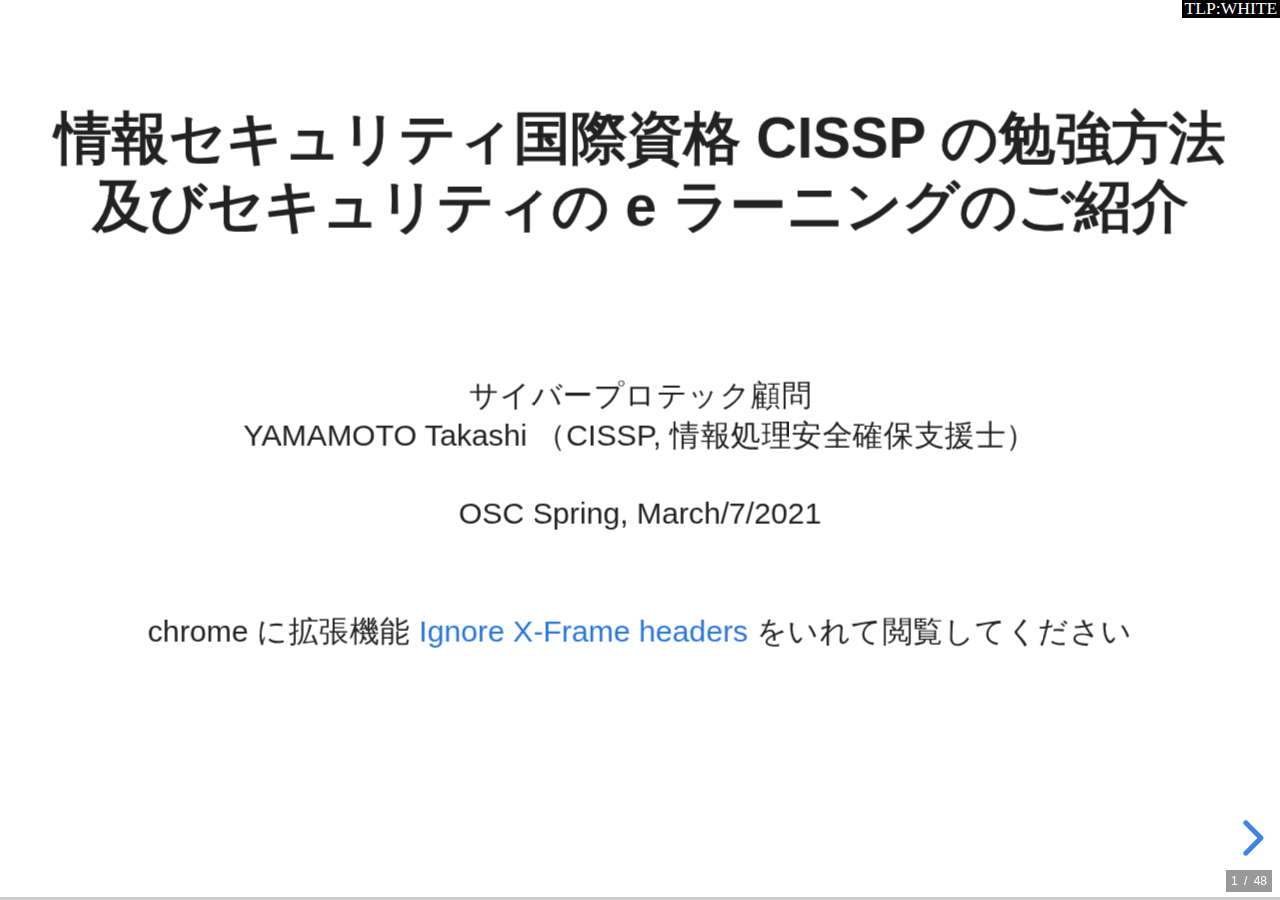
<file: doc/index.html>
<!DOCTYPE html>

<html>
  <head>
    <meta charset="utf-8" />
    <meta name="viewport" content="width=device-width, initial-scale=1.0" />
  <title>情報セキュリティ国際資格 CISSP の勉強方法 及びセキュリティの e ラーニングのご紹介</title>
    <link rel="stylesheet" href="_static/pygments.css" type="text/css" />
    <link rel="stylesheet" href="_static/basic.css" type="text/css" />
    <link rel="stylesheet" type="text/css" href="_static/revealjs4/dist/reveal.css" />
    <link rel="stylesheet" href="_static/mywhite.css" type="text/css" />
    <script id="documentation_options" data-url_root="./" src="_static/documentation_options.js"></script>
    <script src="_static/jquery.js"></script>
    <script src="_static/underscore.js"></script>
    <script src="_static/doctools.js"></script>
    <link rel="index" title="Index" href="genindex.html" />
    <link rel="search" title="Search" href="search.html" />
    <meta name="apple-mobile-web-app-capable" content="yes">
    <meta name="apple-mobile-web-app-status-bar-style" content="black-translucent">
    <meta name="viewport" content="width=device-width, initial-scale=1.0, maximum-scale=1.0, user-scalable=no">
    
    

  </head><body>
    <div class="reveal">
        <div class="slides">
            <aside class="notes">
Color profiles for Sphinx.</aside>
<aside class="notes">
Has to be used with hacks.css (bitbucket.org/lbesson/web-sphinx/src/master/.static/hacks.css)</aside>
<aside class="notes">
(c) Lilian Besson, 2011-2016, https://bitbucket.org/lbesson/web-sphinx/</aside>
<aside class="notes">
Substitution という</aside>
<section data-background-image="_images/footer20210201w.png" data-background-position="bottom 10px left 0px" data-background-size="100%">
<h1>情報セキュリティ国際資格 CISSP の勉強方法 <br /> 及びセキュリティの e ラーニングのご紹介</h1>
<div class="line-block">
<div class="line"><br /></div>
<div class="line"><br /></div>
<div class="line"><br /></div>
<div class="line">サイバープロテック顧問</div>
<div class="line">YAMAMOTO Takashi （CISSP, 情報処理安全確保支援士）</div>
<div class="line"><br /></div>
<div class="line">OSC Spring, March/7/2021</div>
<div class="line"><br /></div>
<div class="line"><br /></div>
<div class="line">chrome に拡張機能 <a class="reference external" href="https://chrome.google.com/webstore/detail/ignore-x-frame-headers/gleekbfjekiniecknbkamfmkohkpodhe">Ignore X-Frame headers</a> をいれて閲覧してください</div>
</div>
<div class="figure align-center">
<a class="reference internal image-reference" href="_images/footer20210201.png"><img alt="_images/footer20210201.png" src="_images/footer20210201.png" style="width: 0.0px; height: 0.0px;" /></a>
</div>
<div class="figure align-center">
<a class="reference internal image-reference" href="_images/footer20210201w.png"><img alt="_images/footer20210201w.png" src="_images/footer20210201w.png" style="width: 0.0px; height: 0.0px;" /></a>
</div>
</section>
<section >
<h2>ご協力のお願い</h2>
<ul class="simple">
<li><p>zoom 聴講者はチャットか Q&amp;A でリアクションして頂けるとありがたいです</p>
<ul>
<li><p>リアクションないとものひとりごといっているような感覚に陥ります</p></li>
<li><p>他のセッションでも同じなのでよろしくおねがいします</p></li>
</ul>
</li>
<li><p>youtube のかたは twitter ハッシュタグ <span class="red">#osc21on</span></p>
<ul>
<li><p>zoom より 30 秒程度遅れます</p></li>
</ul>
</li>
</ul>
</section>
<section>
<section >
<h2>あんた誰よ ?</h2>
<ul class="simple">
<li><p>株式会社サイバープロテック顧問</p></li>
<li><p>CISSP 2020/1 取得、情報処理安全確保支援士</p></li>
<li><p>matomo (Piwik) Japan — 自サーバーに導入できる web アクセス解析プラットフォーム</p></li>
</ul>
<iframe src="https://matomo.jp/" height="470px" width="100%"></iframe></section>
<section >
<h3>株式会社サイバープロテック</h3>
<ul>
<li><p>サイバーセキュリティの e ラーニング研修専門アカデミー</p>
<ul>
<li><div class="line-block">
<div class="line">代表取締役 岩下廣美</div>
<div class="line">（公認会計士、米国公認会計士、システム監査技術者、CISA、CISM、CISSP）</div>
</div>
</li>
</ul>
</li>
</ul>
<iframe src="https://cyberprotec.jp/" height="470px" width="100%"></iframe></section>
<section >
<h3>おしながき</h3>
<ul class="simple">
<li><p>14:00 - 14:30 情報セキュリティ国際資格 CISSP の勉強方法</p></li>
<li><p>14:30 - 14:45 株式会社サイバープロテックのご紹介</p>
<ul>
<li><p>サイバーセキュリティの e ラーニング研修専門アカデミー</p></li>
<li><p>講師募集中です</p></li>
</ul>
</li>
</ul>
</section>
</section>
<section>
<section >
<h2>CISSP とは — 実施団体</h2>
<ul class="simple">
<li><p>CISSP（Certified Information Systems Security Professional） 認定資格とは、 (ISC)² が認定を行っている国際情報セキュリティ・プロフェッショナル資格です</p>
<ul>
<li><p>(ISC)² （International Information Systems Security Certification Consortium: アイエスシー・スクエアー）   拠点フロリダの国際民間非営利団体</p></li>
</ul>
</li>
</ul>
<iframe src="https://japan.isc2.org/" height="425px" width="100%"></iframe></section>
<section >
<h3>CISSP とは — 地域</h3>
<ul>
<li><p>情報処理安全確保支援士が通用するのは日本国内だけです</p>
<ul class="simple">
<li><p><span class="red">だからといって支援士を否定するわけではないです。</span> お間違いなく</p></li>
</ul>
</li>
<li><p>自衛官が取得</p>
<ul>
<li><p>兵器はコンピューターだし、第五の戦場は — サイバー空間</p></li>
<li><div class="line-block">
<div class="line">だって、わたしが決めたんだもん</div>
<div class="line">陸上自衛隊システム防護隊 伊東 寛 初代隊長</div>
</div>
</li>
</ul>
</li>
</ul>
<div class="figure align-center">
<img alt="_images/ito.jpg" class="no-scaled-link" src="_images/ito.jpg" style="height: 200px;" />
</div>
</section>
<section >
<h3>CISSP とは — 求められる領域</h3>
<ul>
<li><p>便利かつセキュアなコンピューターの利用</p>
<ul class="simple">
<li><p>コンピューターは道具です</p></li>
<li><p>道具の使用をセキュリティのために制限しないように努めます</p></li>
<li><p>セキュリティのためなんでもかんでも NG にする考えが NG</p></li>
</ul>
</li>
<li><p>マネージメント層向けです</p>
<ul>
<li><div class="line-block">
<div class="line">支援士のように枝葉末節は問われません</div>
<div class="line"><span class="red">だからといって支援士を否定するわけではないです</span>: 再掲</div>
</div>
</li>
</ul>
</li>
</ul>
</section>
<section >
<h3>CISSP とは — 資格別収入比較</h3>
<div class="figure align-center">
<img alt="_images/top15.jpg" class="no-scaled-link" src="_images/top15.jpg" style="height: 550px;" />
</div>
<div class="line-block">
<div class="line">GLOBAL KNOWLEDGE 15 TOP-PAYING IT CERTIFICATIONS FOR 2020</div>
</div>
</section>
<section >
<h3>CISSP とは — NARIC の見解</h3>
<ul>
<li><div class="line-block">
<div class="line">(ISC)² &#64;ISC2_Japan （twitter 2020/5/13）</div>
<div class="line">イギリスの国家機関であるNARIC（National Academic Recognition Information Centre）は、CISSPが修士号と同等の価値があると発表しました。</div>
</div>
<iframe src="https://twitter.com/ISC2_Japan/status/1260495208917147649" height="450px" width="100%"></iframe></li>
</ul>
</section>
<section >
<h3>CISSP とは — 厳密に言葉の定義を行います</h3>
<ul>
<li><div class="line-block">
<div class="line">Policy: <span class="red">従わないとならない。</span> 短い文。</div>
<div class="line">例: 当社のセクシャルハラスメントポリシー</div>
</div>
</li>
<li><div class="line-block">
<div class="line">Procedures: <span class="red">従わないとならない。</span> 様々なタスクの実行方法を具体的に指示。</div>
<div class="line">pascal 言語は procedure ですよね</div>
</div>
</li>
<li><div class="line-block">
<div class="line">Standards: <span class="red">従わないとならない。</span> 具体的な仕様。</div>
<div class="line">例: 当社で使用するノートパソコンには norton untivirus をインストールすること。</div>
</div>
</li>
<li><div class="line-block">
<div class="line">Baselines: <span class="red">自分の判断で使う。</span> Standard の根拠となる統一基準。</div>
<div class="line">例: Group Policy in Windows</div>
</div>
</li>
<li><div class="line-block">
<div class="line">Guidelines: <span class="red">自分の判断で使う。</span> アドバイス集。</div>
<div class="line">例: サイバーセキュリティ経営ガイドライン</div>
</div>
</li>
</ul>
</section>
<section >
<h3>CISSP とは — 取得者数</h3>
<div class="figure align-center">
<img alt="_images/howmenycissp.png" class="no-scaled-link" src="_images/howmenycissp.png" style="height: 550px;" />
</div>
</section>
</section>
<section>
<section >
<h2>試験範囲</h2>
<div class="line-block">
<div class="line">CISSP CBK（Common Body of Knowledge: セキュリティ共通知識分野）</div>
</div>
<iframe src="https://japan.isc2.org/cissp_gaiyou.html" height="450px" width="100%"></iframe><ul class="simple">
<li><p>とにかく範囲が広いです</p></li>
<li><p>2019 年 5 月、さらに cloud 関連セキュリティが追加される</p></li>
</ul>
</section>
<section >
<h3>試験内容</h3>
<ul class="simple">
<li><p>699 米ドル + 消費税、約 85,000 円</p></li>
<li><p>4 択が 250 問、6 時間</p></li>
<li><p>日本語選択時は原文（英語）を参照可能</p></li>
<li><p>新宿か梅田でいつでも受験可能、Pearson VUE のサイトで予約</p></li>
</ul>
<iframe src="https://www.pearsonvue.co.jp/" height="400px" width="100%"></iframe></section>
</section>
<section >
<h2>日本語? 英語?</h2>
<ul class="simple">
<li><p>もともとの試験が英語なので英語で勉強しましょう</p>
<ul>
<li><p>ただ、（私の場合）恐ろしく時間かかりました</p></li>
<li><p>google 先生に電子辞書、DeepL なんでも使いましょう</p></li>
<li><p>英語だと safari が使える＝教材が多量かつ安い → 後ほど</p></li>
</ul>
</li>
<li><p>日本語でも受験できますが、英文の訳です</p>
<ul>
<li><p>試験はどの言語であれ、原文の英語を参照できます</p></li>
<li><p>英語では単語の意味を厳密に定義したうえで問題が構築されている</p></li>
<li><p>日本語だと試験問題の訳がたまにぶれてます</p>
<ul>
<li><p>Authentication と Authorization が日本語だと両方 <span class="red">認証</span></p></li>
<li><p>third party が <span class="red">サードパーティ、関連会社だったり</span></p></li>
<li><p>ぶれにあたったときは英文参照が必須となります</p></li>
</ul>
</li>
<li><p>日本語でもぶれないように努力はされているそうです…</p></li>
</ul>
</li>
</ul>
</section>
<section>
<section >
<h2>CBK（Common Body of Knowledge） 本</h2>
<div class="line-block">
<div class="line">CISSP CBK（Common Body of Knowledge: セキュリティ共通知識分野）</div>
<div class="line">をどう独習してきましょうかというお話</div>
</div>
<iframe src="https://japan.isc2.org/cissp_gaiyou.html" height="500px" width="100%"></iframe></section>
<section >
<h3>Conrad 本</h3>
<ul class="simple">
<li><p>読み込めば 60-70% くらい問題の正解を選べるようになります</p></li>
<li><p>cloud 関連の記述はありませんが、公式問題集二版で十分 → 後ほど</p></li>
<li><p><span class="red">safari に入った!</span> → 後ほど</p></li>
</ul>
<iframe src="https://www.amazon.co.jp/CISSP-Study-Guide-Third-Conrad/dp/0128024372" height="450px" width="100%"></iframe></section>
<section >
<h3>CBK 公式本</h3>
<ul class="simple">
<li><p>(ISC) <sup>2</sup> CISSP Official Study Guide, 8th Edition</p>
<ul>
<li><p>英語だったら safari にある</p></li>
<li><p>日本語版 2019/7 に出版。現在、紙は中古のみ、kindle はあるが <span class="red">高杉</span></p></li>
<li><p>辞書がわりにつかう。全部読むとか無茶しないこと</p></li>
<li><p>紙はやめといたほうがいいんじゃないでしょうか</p></li>
</ul>
</li>
</ul>
<iframe src="https://www.amazon.co.jp/%E6%96%B0%E7%89%88-CISSP-CBK%E5%85%AC%E5%BC%8F%E3%82%AC%E3%82%A4%E3%83%89%E3%83%96%E3%83%83%E3%82%AF-%E3%82%A2%E3%83%80%E3%83%A0%E3%83%BB%E3%82%B4%E3%83%BC%E3%83%89%E3%83%B3/dp/475710376X/ref=sr_1_1?__mk_ja_JP=%E3%82%AB%E3%82%BF%E3%82%AB%E3%83%8A&keywords=cissp+%E6%97%A5%E6%9C%AC%E8%AA%9E&qid=1567339533&s=books&sr=1-1" height="370px" width="100%"></iframe></section>
</section>
<section>
<section >
<h2>問題集</h2>
<div class="line-block">
<div class="line">CISSP CBK（Common Body of Knowledge: セキュリティ共通知識分野）</div>
<div class="line">の想定問題集（受験後、問題そのものを公開するのは禁止）</div>
</div>
<iframe src="https://japan.isc2.org/cissp_gaiyou.html" height="500px" width="100%"></iframe></section>
<section >
<h3>OFFICEAL PRACTICE TESTS 公式問題集（英語）</h3>
<ul class="simple">
<li><p>CISSP OFFICIAL PRACTICE TESTS 第一版、第二版（両方とも safari にあり）</p>
<ul>
<li><p>公式問題集はこれだけなので、大事につかいましょう</p>
<ul>
<li><p>仕上がりを見るために使う</p></li>
</ul>
</li>
<li><p>CBK に 2019 年 5 月に追加された cloud 関連は第二版で十分 → 第一版にはない</p>
<ul>
<li><p>第一版とあわせて見ておいてもよいでしょう</p></li>
</ul>
</li>
<li><p>第二版は CBT （Computer Based Training） あり → 後ほど</p></li>
</ul>
</li>
</ul>
<iframe src="https://www.wiley.com/en-jp/CISSP+Official+%28ISC%292+Practice+Tests%2C+2nd+Edition-p-9781119475965" height="310px" width="100%"></iframe></section>
<section >
<h3>OFFICEAL PRACTICE TESTS 公式問題集（日本語）</h3>
<ul class="simple">
<li><p>CISSP OFFICIAL PRACTICE TESTS 第二版日本語</p></li>
</ul>
<div class="figure align-right">
<a class="reference internal image-reference" href="_images/oguma.png"><img alt="_images/oguma.png" src="_images/oguma.png" style="width: 380.0px; height: 145.0px;" /></a>
</div>
<div class="line-block">
<div class="line">小熊 慶一郎さん: (ISC)² 日本代表</div>
<div class="line">【電子書籍のみ】CISSP 公式問題集</div>
<div class="line">Kindle、honto、ヨドバシだったら 20% ポイント還元</div>
</div>
<iframe src="https://www.nikkei.com/article/DGXLRSP512880_V20C19A6000000/" height="400px" width="100%"></iframe></section>
<section >
<h3>非公式問題集 CISSP Practice Questions Exam Cram 第 4 版</h3>
<ul class="simple">
<li><p>出版社はピアソン（試験予約サイトね）</p></li>
<li><p>がんがん解く。知らない単語は調べあげる</p></li>
<li><p>暗号方式についてこれでもかと出題アリ</p></li>
<li><p><a class="reference external" href="https://www.amazon.co.jp/CISSP-Exam-Cram-Michael-Gregg/dp/0789760207">第 5 版</a> は amazon で検索できるもののいまだ刊行されず → 第 4 版は cloud 関連がない</p></li>
</ul>
<iframe src=" https://www.amazon.co.jp/CISSP-Practice-Questions-Exam-Cram-ebook/dp/B01HF7BE78/ref=sr_1_1?__mk_ja_JP=%E3%82%AB%E3%82%BF%E3%82%AB%E3%83%8A&keywords=CISSP+exam&qid=1567339607&s=english-books&sr=1-1" height="400px" width="100%"></iframe></section>
<section >
<h3>非公式問題集 CISSP Practice Exams, Fifth Edition</h3>
<ul class="simple">
<li><p>工学系であればおなじみの McGraw-Hill、少し古いけど日本語訳あり</p></li>
<li><p>公式問題集と比べ斜め上から考えさせるいい問題集だと思う</p></li>
<li><p>Shon Harris (March 27, 1968 – October 8, 2014)</p>
<ul>
<li><p>残念、共同著者のひとり Shon Harris さんは亡くなっています</p></li>
</ul>
</li>
<li><p>CBT あり → 後ほど</p></li>
</ul>
<iframe src="https://www.amazon.co.jp/CISSP-Practice-Exams-Fifth-Harris/dp/1260142671" height="350px" width="100%"></iframe></section>
</section>
<section>
<section >
<h2>CBT （Computer Based Training）</h2>
<div class="line-block">
<div class="line">Web ベースの問題集です</div>
<div class="line">サイトによりけりですけど、今日何問解いたのか、正答率など統計をとってくれます</div>
<div class="line">もはや kindle でもだるいです</div>
</div>
</section>
<section >
<h3>CCCure</h3>
<ul class="simple">
<li><p>1 年で 200 米ドルだったと思う</p>
<ul>
<li><p>いろいろあるけど CISSP 関連は 1500 問ほど</p></li>
</ul>
</li>
<li><p>問題を作りたい人が投稿できるサイトです</p></li>
<li><p>パクり、解答が怪しいのも散見、だが domain 4 はどれよりも最強</p>
<ul>
<li><p>怪しい問題を調べまくるのもまたよし、力はつく</p></li>
</ul>
</li>
</ul>
<iframe src="https://www.cccure.education/home" height="360px" width="100%"></iframe></section>
<section >
<h3>SYBEX (ISC)² CISSP Official Practice Tests, 2nd Edition</h3>
<ul class="simple">
<li><p>CISSP Official Practice Tests <span class="red">第ニ版</span> に書いてあります</p>
<ul>
<li><p>下でお見せしている web サイト URL が書いてあるだけですが…</p></li>
<li><p>CISSP Official Practice Tests <span class="red">第ニ版</span> を持っているかの質問がありますので、答えてください</p></li>
<li><p>公式問題集は仕上がりを見るために使いましょう</p></li>
</ul>
</li>
</ul>
<iframe src="https://www.wiley.com/go/sybextestprep" height="360px" width="100%"></iframe></section>
<section >
<h3>McGrawHill Education</h3>
<ul class="simple">
<li><p>CISSP Practice Exams, Fifth Edition の Appendix の CBT 解説をみてください</p>
<ul>
<li><p>はやく気づけばよかった</p></li>
</ul>
</li>
<li><p>コピペができないのでプラグインで解除します（下記は Firefox の場合）</p>
<ul>
<li><p><a class="reference external" href="https://addons.mozilla.org/ja/firefox/addon/absolute-enable-right-click/">Absolute Enable Right Click &amp; Copy</a> (Firefox)</p></li>
</ul>
</li>
</ul>
<iframe src="https://hub.totalsem.com/content/4975" height="400px" width="100%"></iframe></section>
<section >
<h3>Boson Kit for (ISC)² CISSP</h3>
<ul>
<li><p>USD $189</p></li>
<li><p>Boson さん、相当自身があるみたい。大激論 → <a class="reference external" href="https://www.reddit.com/r/cissp/comments/8giocu/cccure_or_boson/">Reddit.com CCCure or Boson?</a></p>
<ul>
<li><div class="line-block">
<div class="line">3 年毎に CISSP を失効させて、試験を受けてる…</div>
<div class="line">I lapsed CEUs - on purpose. I know I’m going to have to take the exam every three years, so I have no need to keep track of CEUs. * CEUs; Continuing Education Units （CPE: Continuing Professional Education と同等）</div>
</div>
</li>
<li><p>CCCure に金払ったので使ってはないです… でもよさそうです</p></li>
</ul>
</li>
</ul>
<iframe src="https://www.boson.com/certification-kit/kit-isc2-cissp?r=1" height="270px" width="100%"></iframe></section>
</section>
<section>
<section >
<h2>「下手ほど筆を選べ」</h2>
<div class="line-block">
<div class="line">いい道具があればはかどります</div>
</div>
</section>
<section >
<h3>O’Reilly Safari Books Online</h3>
<ul class="simple">
<li><p>全部あります</p>
<ul>
<li><p>(ISC)² CISSP Official Study Guide, 8th Edition</p></li>
<li><p>CISSP Official (ISC)² Practice Tests 第一版、第二版</p></li>
<li><p>CISSP Study Guide, 3rd Edition (Conrad)</p></li>
<li><p>CISSP Practice Questions Exam Cram 第 4 版 （ピアソン）</p></li>
<li><p>CISSP Practice Exams, Fifth Edition, 5th Edition (McGraw-Hill)</p></li>
</ul>
</li>
<li><p>メールアドレスは必要なものの認証プロセスなし、 <span class="red">10 日間即試用開始</span></p></li>
</ul>
<iframe src="https://qiita.com/wildmouse/items/51416c27ee27e4d566dd" height="270px" width="100%"></iframe></section>
<section >
<h3>kindle</h3>
<ul class="simple">
<li><p>紙は重たいの持って歩けないし、辞書と連動しているので必須</p></li>
<li><p>残念なことに付属辞書は複数語が超貧弱なので英次郎から Kindle 用辞書を作製</p>
<ul>
<li><p><a class="reference external" href="http://umetake.d.dooo.jp/kindle/make_dic.html">Kindleで使える英和辞典を英辞郎から作成してみる</a></p>
<ul>
<li><p>ただ、辞書サイズ縮小化が目的となってしまいデータを削り複数語の検索ができないようにしている</p></li>
<li><p>複数語こそ英次郎の持ち味なので縮小化しないように改造が必要</p></li>
<li><p>少し古い英次郎が必要なのでヤフオクで</p></li>
</ul>
</li>
</ul>
</li>
</ul>
</section>
<section >
<h3>calibre - E-book management</h3>
<ul class="simple">
<li><p>kindle で読めるようデータをつくる</p>
<ul>
<li><p>電子書籍からまるごとコピペして google 翻訳にかけるのに重宝</p></li>
<li><p>safari から LibreOffice に貼り付け → calibre で emobi 化 → kindle へ転送</p></li>
</ul>
</li>
</ul>
<iframe src=" https://forest.watch.impress.co.jp/library/software/calibre/" height="450px" width="100%"></iframe></section>
<section >
<h3>カード学習ソフト Quizlet</h3>
<ul class="simple">
<li><p>調べた単語は英単語記憶のように全てつっこみます</p>
<ul>
<li><p>単語帳作るだけで結構覚えられるので CISSP の勉強 = 単語帳をつくるでいいんじゃないかと</p></li>
</ul>
</li>
<li><p>CCCure のわからない単語を徹底的に検索し単語帳へ</p></li>
<li><p>スマホと連動できるので、通勤中単語の復習が可能</p></li>
</ul>
<iframe src="https://quizlet.com/jp/253726744/domain-1-security-and-risk-management-16-flash-cards/" height="370px" width="100%"></iframe></section>
<section >
<h3>Quizlet CISSP 単語集</h3>
<div class="line-block">
<div class="line">情報源のリンクもあるので、後追いするだけでおけー</div>
<div class="line">1600 語、一年半くらいかかってます</div>
</div>
<iframe src="https://qiita.com/selfnavi/items/fc81f2950c6eb21807fd/" height="530px" width="100%"></iframe></section>
</section>
<section>
<section >
<h2>取り組み方（1）</h2>
<ol class="arabic simple">
<li><p>Conrad 本を一度読みます</p></li>
<li><p>CISSP Practice Questions Exam Cram 第 4 版を解いていきます</p>
<ul class="simple">
<li><p>わからない（あやふやな）単語、略語は今一度解答前に調べます</p>
<ul>
<li><p>調べた結果は単語集としてまとめます</p></li>
<li><p>いい図面、PowerPoint は紙でコピーして手元におきます</p></li>
</ul>
</li>
<li><p>通勤中は Conrad 本二周目に入ります</p></li>
</ul>
</li>
<li><p>CCCure を解きます</p>
<ul class="simple">
<li><p>ここでも解答前に調べてよし</p></li>
</ul>
</li>
</ol>
</section>
<section >
<h3>取り組み方（2）</h3>
<ol class="arabic simple" start="4">
<li><p>CISSP OFFICIAL PRACTICE TESTS 第二版 で Practice Tests <span class="red">（全ドメインのガチ想定問題）</span> を <span class="red">除いたドメイン毎</span> のテストを解きます</p>
<ul class="simple">
<li><p>ここでも解答前に調べていいですが、それでもどこのドメインが弱いか得点にあらわれます</p></li>
<li><p>弱いドメインのどの単語を覚えていないか控えておきます</p></li>
<li><p>解答前に調べても 8 割程度しか正解しないときは公式問題集以外で再勉強です</p></li>
<li><p><span class="red">貴重な公式問題集を消費しない</span></p></li>
</ul>
</li>
<li><p>弱い単語を覚え、弱いドメインは Conrad 本（3 周目）で復習</p></li>
</ol>
</section>
<section >
<h3>取り組み方（3）</h3>
<ol class="arabic" start="6">
<li><p>CISSP OFFICIAL PRACTICE TESTS 第二版 <span class="red">Practice Tests</span> を解きます</p>
<ul class="simple">
<li><p>解答前に調べてもいいですが、正答率 9 割を目指します</p>
<ul>
<li><p>すこし解いて 9 割でなければ、弱いドメインの復習</p></li>
<li><p>Practice Tests は約 250 問</p></li>
<li><p><span class="red">貴重な公式問題を消費しない</span></p></li>
</ul>
</li>
<li><p>弱い単語の復習に専念します</p></li>
</ul>
</li>
<li><ol class="arabic simple" start="6">
<li><p>の進捗をみつつ試験会場の予約をします</p></li>
</ol>
<ul class="simple">
<li><p>仕上がりが芳しくなければ試験日をリスケ</p></li>
<li><p>6 時間 250 問なので解答時間はあまり気にしなくてもいいです</p>
<ul>
<li><p>セキュリティスペシャリストの午後 1 の基地外ぶりと比べると…</p></li>
</ul>
</li>
</ul>
</li>
</ol>
</section>
</section>
<section>
<section >
<h2>試験当日 — 持っていくもの</h2>
<ul class="simple">
<li><p>運転免許証と図書館のカード</p>
<ul>
<li><p>アメリカ基準（たぶん）で公的に発行したと認められるもの</p></li>
<li><p>一つは写真入り</p></li>
</ul>
</li>
<li><p><span class="red">食料</span> 、水</p>
<ul>
<li><p>弁当も可能だが、ロッカーが狭いことも想定しましょう</p></li>
</ul>
</li>
</ul>
</section>
<section >
<h3>試験当日 — 試験中</h3>
<ul class="simple">
<li><p>いつでも休憩で退出可能です</p>
<ul>
<li><p>いちいち静脈認証するので面倒ではあります</p></li>
<li><p>眼鏡もいちいちチェックされます</p></li>
</ul>
</li>
</ul>
</section>
<section >
<h3>試験当日 — 試験後</h3>
<ul class="simple">
<li><p>時間が来ると自動終了します</p>
<ul>
<li><p>データの submit は試験官が行います</p></li>
</ul>
</li>
<li><p>submit して即座に結果がわかります</p>
<ul>
<li><p>クールダウンする間もなく、落ちた時は悲しいものがあります</p></li>
</ul>
</li>
</ul>
</section>
<section >
<h3>試験当日 — 試験結果</h3>
<ul class="simple">
<li><p>不合格は A4 二枚、合格は一枚、だから、内容見なくてもわかる</p>
<ul>
<li><p>一回落ちたから知ってるんです (w</p></li>
</ul>
</li>
</ul>
</section>
</section>
<section>
<section >
<h2>合格後の手続き — 必要なもの</h2>
<ol class="arabic simple">
<li><p>CISSP フォルダー（すでに取得しているということ）の推薦</p></li>
<li><p>職場に所属している（いた）ことの証明</p></li>
<li><p>職務経歴書</p></li>
<li><p>初年度会費</p></li>
</ol>
</section>
<section >
<h3>合格後の手続き — CISSP フォルダーの推薦人を探す</h3>
<ul class="simple">
<li><p>フルネームと (ISC)² の会員番号が必要</p></li>
<li><p>推薦文まで用意しろとはいわれません</p>
<ul>
<li><p>ただし、推薦人は提出された職務経歴書についてコメントを求められます</p></li>
</ul>
</li>
<li><p>知り合いいなければ (ISC)² に相談するか、私でもいいです</p>
<ul>
<li><p>2020/12 に OSC の発表が縁で一名推薦しました</p></li>
</ul>
</li>
</ul>
</section>
<section >
<h3>合格後の手続き —会社の所属証明書</h3>
<ul class="simple">
<li><p>形式はなんでもいいけど <span class="red">英語</span> で</p>
<ul>
<li><p>推薦人がみるので、日本語でもいいのかもしれない?</p></li>
<li><p>わたしはこの通りに書いてくれ ↓ と、前職社長にお願いしました</p></li>
</ul>
</li>
</ul>
<iframe src="https://dent-sweden.com/study-abroad/certificate-of-employment" height="450px" width="100%"></iframe></section>
<section >
<h3>合格後の手続き — 職務経歴書</h3>
<p>Candidates must have a minimum of five years cumulative paid work experience in two or more of the eight domains of the CISSP CBK.</p>
<ul class="simple">
<li><p>A4 二枚程度で (ISC)² が要求する 5 年、2 ドメイン以上の関連を書く</p></li>
<li><p>経営者層（C-level）とか、情シス、ベンダーにセキュリティ対策とかインシデントにおいてどう <span class="red">自分がつないだのか</span> を詳しく書く</p></li>
<li><p><span class="red">自分がつないだのか</span> が先方によく理解されないと職務経歴書の書き直しとなります</p>
<ul>
<li><p>推薦人がうまく説明できるようにネゴっておきましょう</p></li>
</ul>
</li>
</ul>
</section>
<section >
<h3>合格後の手続き — 年会費をクレジットカードでお支払い</h3>
<ul class="simple">
<li><p>職向経歴があると (ISC)² に認められれば、年会費の支払いをもって完了です</p></li>
<li><p>13,914 円（125 USD）/year</p></li>
<li><p>支払い後即座に <a class="reference external" href="https://www.isc2.org/Dashboard/Profile">ISC² マイページ</a> より CISSP ホルダー証明書が PDF で発行可能です</p></li>
</ul>
<div class="line-block">
<div class="line">Congratulations! Based on your examination results, application review and acceptance of your endorsement, the (ISC)² Board of Directors has awarded you the CISSP certification.</div>
<div class="line"><span class="red">人月なみなさん</span> 転職です (w</div>
</div>
</section>
<section >
<h3>紙の証明書がきます</h3>
<ul class="simple">
<li><p>二カ月近くかかります</p></li>
<li><p>オンラインであれば PDF 証明書を年会費支払と同時に発行できます</p></li>
</ul>
<div class="figure align-center">
<a class="reference internal image-reference" href="_images/cissp.jpg"><img alt="_images/cissp.jpg" src="_images/cissp.jpg" style="width: 432.0px; height: 484.2px;" /></a>
</div>
</section>
</section>
<section >
<h2>ご清聴ありがとうございました</h2>
<div class="line-block">
<div class="line">ご質問ありましたら <a class="reference external" href="mailto:yamachan&#37;&#52;&#48;matomo&#46;jp">yamachan<span>&#64;</span>matomo<span>&#46;</span>jp</a> まで</div>
<div class="line">このドキュメントは <a class="reference external" href="https://pypi.org/project/sphinx-revealjs/">sphinx-revealjs</a> で作成しています</div>
</div>
</section>

        </div>
    </div>
    
    <script src="_static/revealjs4/dist/reveal.js"></script>
    
    
      
    
    <script>
        var revealjsConfig = new Object();
        Object.assign(revealjsConfig, 
{
    "width": 1366,
    "height": 768,
    "lang": "ja",
    "slideNumber": "c/t",
    "center": 0,
    "autoPlayMedia":0,
}
);
        
        
        
          revealjsConfig.plugins = [
            
          ];
        
        // More info https://github.com/hakimel/reveal.js#configuration
        Reveal.initialize(revealjsConfig);
    </script>

  </body>
</html>
</file>
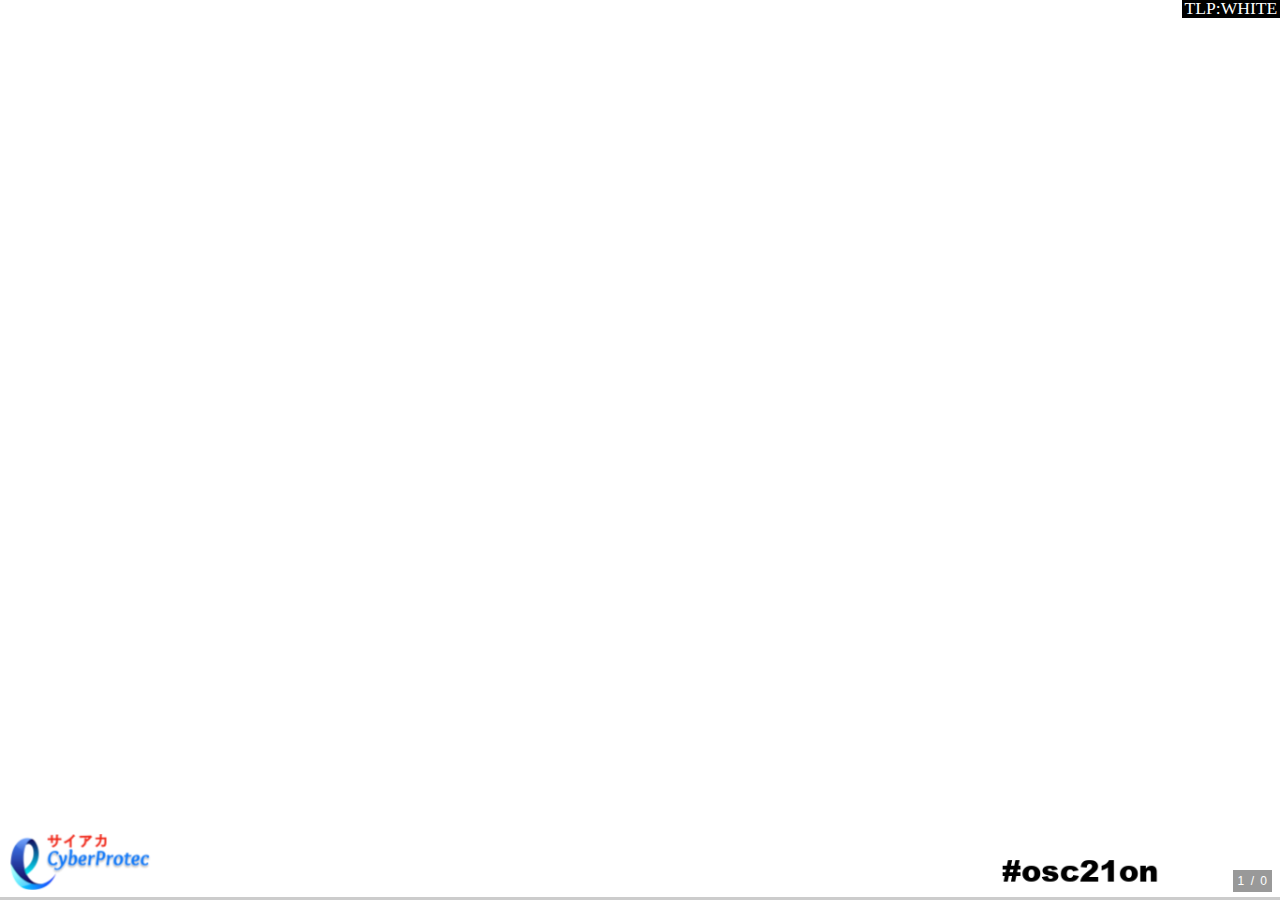
<file: doc/bgw.html>
<!DOCTYPE html>

<html>
  <head>
    <meta charset="utf-8" />
    <meta name="viewport" content="width=device-width, initial-scale=1.0" />
  <title>&lt;no title&gt;</title>
    <link rel="stylesheet" href="_static/pygments.css" type="text/css" />
    <link rel="stylesheet" href="_static/basic.css" type="text/css" />
    <link rel="stylesheet" type="text/css" href="_static/revealjs4/dist/reveal.css" />
    <link rel="stylesheet" href="_static/mywhite.css" type="text/css" />
    <script id="documentation_options" data-url_root="./" src="_static/documentation_options.js"></script>
    <script src="_static/jquery.js"></script>
    <script src="_static/underscore.js"></script>
    <script src="_static/doctools.js"></script>
    <link rel="index" title="Index" href="genindex.html" />
    <link rel="search" title="Search" href="search.html" />
    <meta name="apple-mobile-web-app-capable" content="yes">
    <meta name="apple-mobile-web-app-status-bar-style" content="black-translucent">
    <meta name="viewport" content="width=device-width, initial-scale=1.0, maximum-scale=1.0, user-scalable=no">
    
    

  </head><body>
    <div class="reveal">
        <div class="slides">
            
        </div>
    </div>
    
    <script src="_static/revealjs4/dist/reveal.js"></script>
    
    
      
    
    <script>
        var revealjsConfig = new Object();
        Object.assign(revealjsConfig, 
{
    "width": 1366,
    "height": 768,
    "lang": "ja",
    "slideNumber": "c/t",
    "center": 0,
    "autoPlayMedia":0,
}
);
        
        
        
          revealjsConfig.plugins = [
            
          ];
        
        // More info https://github.com/hakimel/reveal.js#configuration
        Reveal.initialize(revealjsConfig);
    </script>

  </body>
</html>
</file>
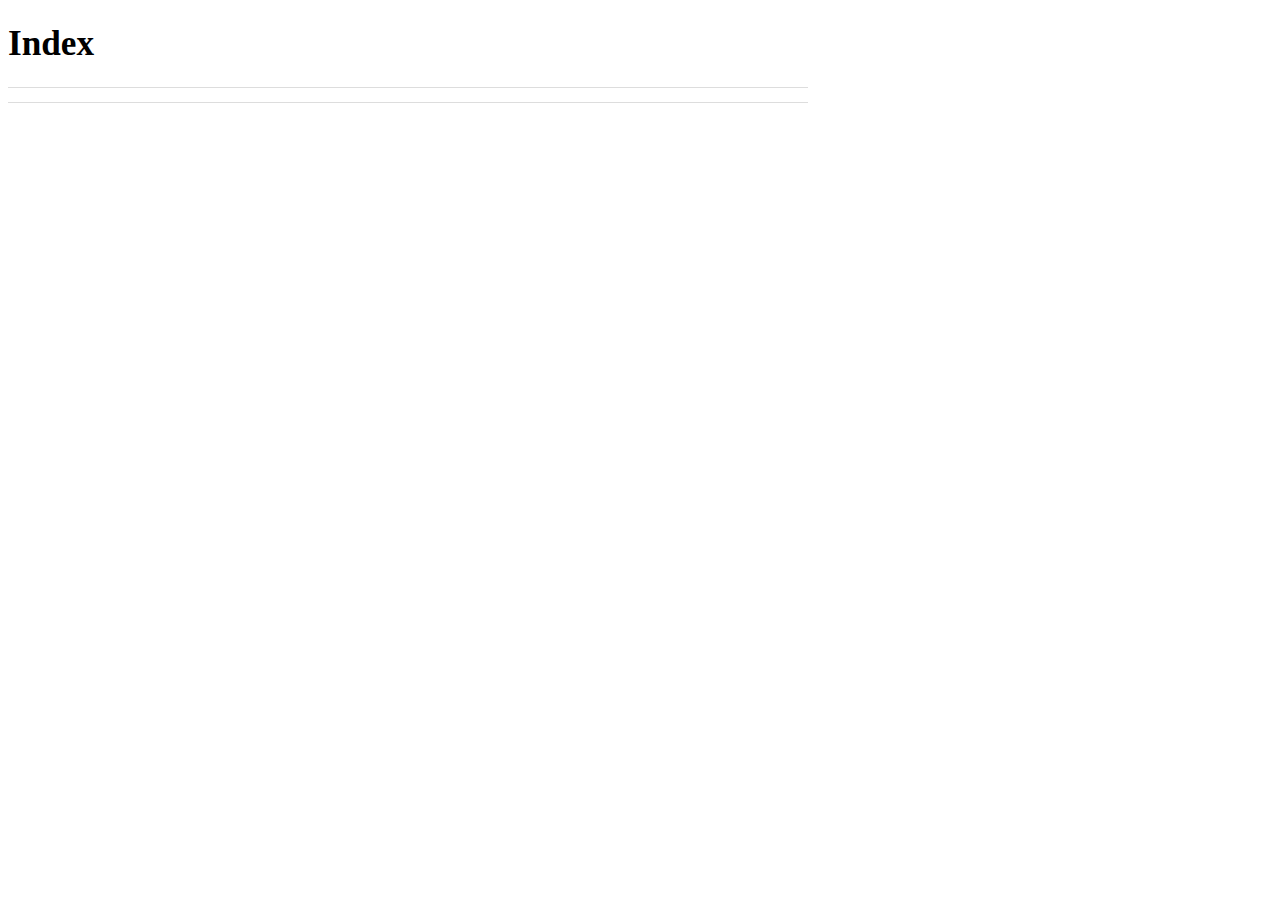
<file: doc/genindex.html>
<!DOCTYPE html>

<html>
  <head>
    <meta charset="utf-8" />
    <meta name="viewport" content="width=device-width, initial-scale=1.0" />
    <title>Index &#8212; cissp 2019.9 documentation</title>
    <link rel="stylesheet" href="_static/pygments.css" type="text/css" />
    <link rel="stylesheet" href="_static/basic.css" type="text/css" />
    <link rel="stylesheet" type="text/css" href="_static/revealjs4/dist/reveal.css" />
    <link rel="stylesheet" href="_static/mywhite.css" type="text/css" />
    <script id="documentation_options" data-url_root="./" src="_static/documentation_options.js"></script>
    <script src="_static/jquery.js"></script>
    <script src="_static/underscore.js"></script>
    <script src="_static/doctools.js"></script>
    <link rel="index" title="Index" href="#" />
    <link rel="search" title="Search" href="search.html" /> 
  </head><body>  

    <div class="document">
      <div class="documentwrapper">
        <div class="bodywrapper">
          <div class="body" role="main">
            

<h1 id="index">Index</h1>

<div class="genindex-jumpbox">
 
</div>


            <div class="clearer"></div>
          </div>
        </div>
      </div>
      <div class="sphinxsidebar" role="navigation" aria-label="main navigation">
        <div class="sphinxsidebarwrapper">
<div id="searchbox" style="display: none" role="search">
  <h3 id="searchlabel">Quick search</h3>
    <div class="searchformwrapper">
    <form class="search" action="search.html" method="get">
      <input type="text" name="q" aria-labelledby="searchlabel" />
      <input type="submit" value="Go" />
    </form>
    </div>
</div>
<script>$('#searchbox').show(0);</script>
        </div>
      </div>
      <div class="clearer"></div>
    </div>
  </body>
</html>
</file>
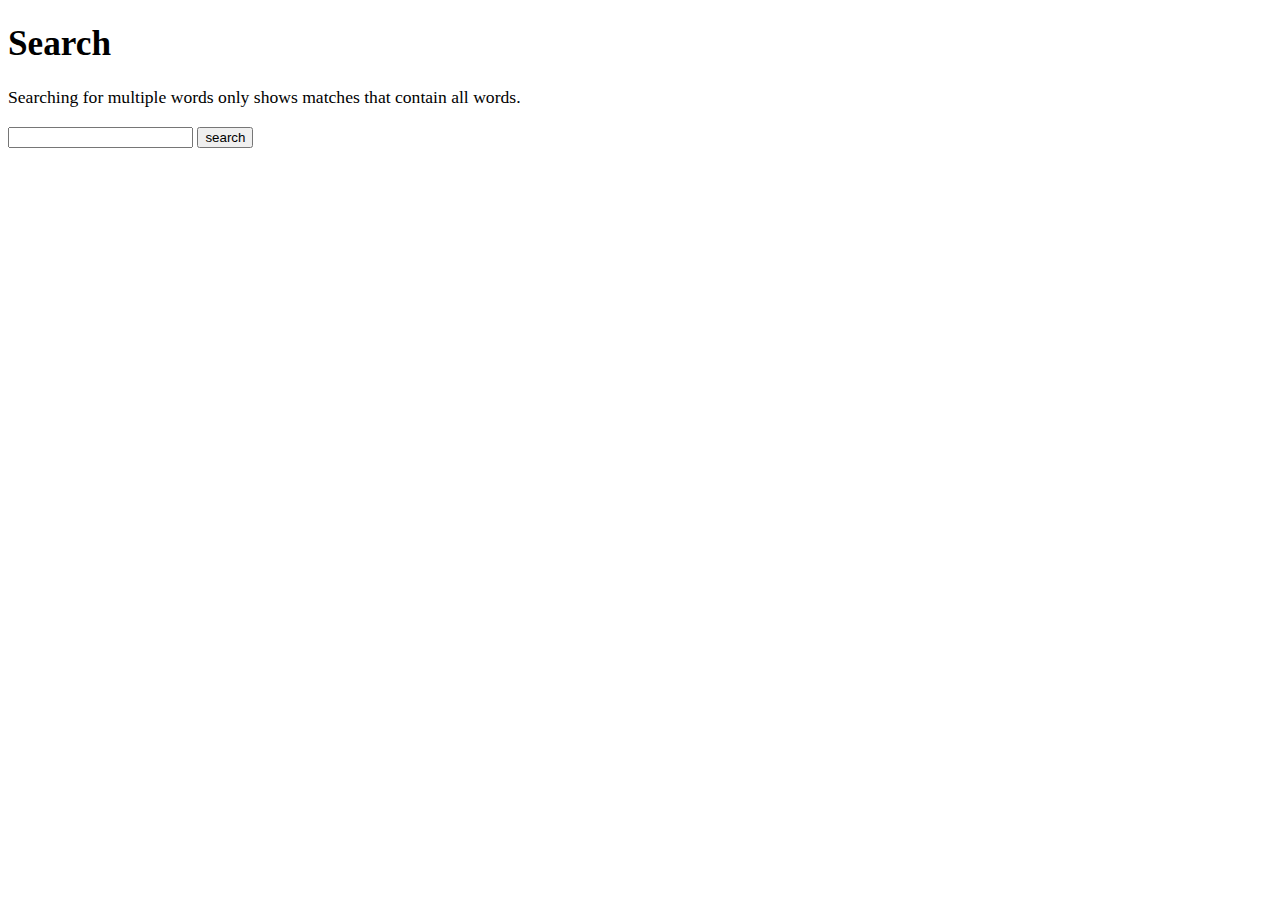
<file: doc/search.html>
<!DOCTYPE html>

<html>
  <head>
    <meta charset="utf-8" />
    <meta name="viewport" content="width=device-width, initial-scale=1.0" />
    <title>Search &#8212; cissp 2019.9 documentation</title>
    <link rel="stylesheet" href="_static/pygments.css" type="text/css" />
    <link rel="stylesheet" href="_static/basic.css" type="text/css" />
    <link rel="stylesheet" type="text/css" href="_static/revealjs4/dist/reveal.css" />
    <link rel="stylesheet" href="_static/mywhite.css" type="text/css" />
    <link rel="stylesheet" href="_static/mywhite.css" type="text/css" />
    
    <script id="documentation_options" data-url_root="./" src="_static/documentation_options.js"></script>
    <script src="_static/jquery.js"></script>
    <script src="_static/underscore.js"></script>
    <script src="_static/doctools.js"></script>
    <script src="_static/searchtools.js"></script>
    <script src="_static/language_data.js"></script>
    <link rel="index" title="Index" href="genindex.html" />
    <link rel="search" title="Search" href="#" />
  <script src="searchindex.js" defer></script>
   

  </head><body>  

    <div class="document">
      <div class="documentwrapper">
        <div class="bodywrapper">
          <div class="body" role="main">
            
  <h1 id="search-documentation">Search</h1>
  <div id="fallback" class="admonition warning">
  <script>$('#fallback').hide();</script>
  <p>
    Please activate JavaScript to enable the search
    functionality.
  </p>
  </div>
  <p>
    Searching for multiple words only shows matches that contain
    all words.
  </p>
  <form action="" method="get">
    <input type="text" name="q" aria-labelledby="search-documentation" value="" />
    <input type="submit" value="search" />
    <span id="search-progress" style="padding-left: 10px"></span>
  </form>
  
  <div id="search-results">
  
  </div>

            <div class="clearer"></div>
          </div>
        </div>
      </div>
      <div class="sphinxsidebar" role="navigation" aria-label="main navigation">
        <div class="sphinxsidebarwrapper">
        </div>
      </div>
      <div class="clearer"></div>
    </div>
  </body>
</html>
</file>
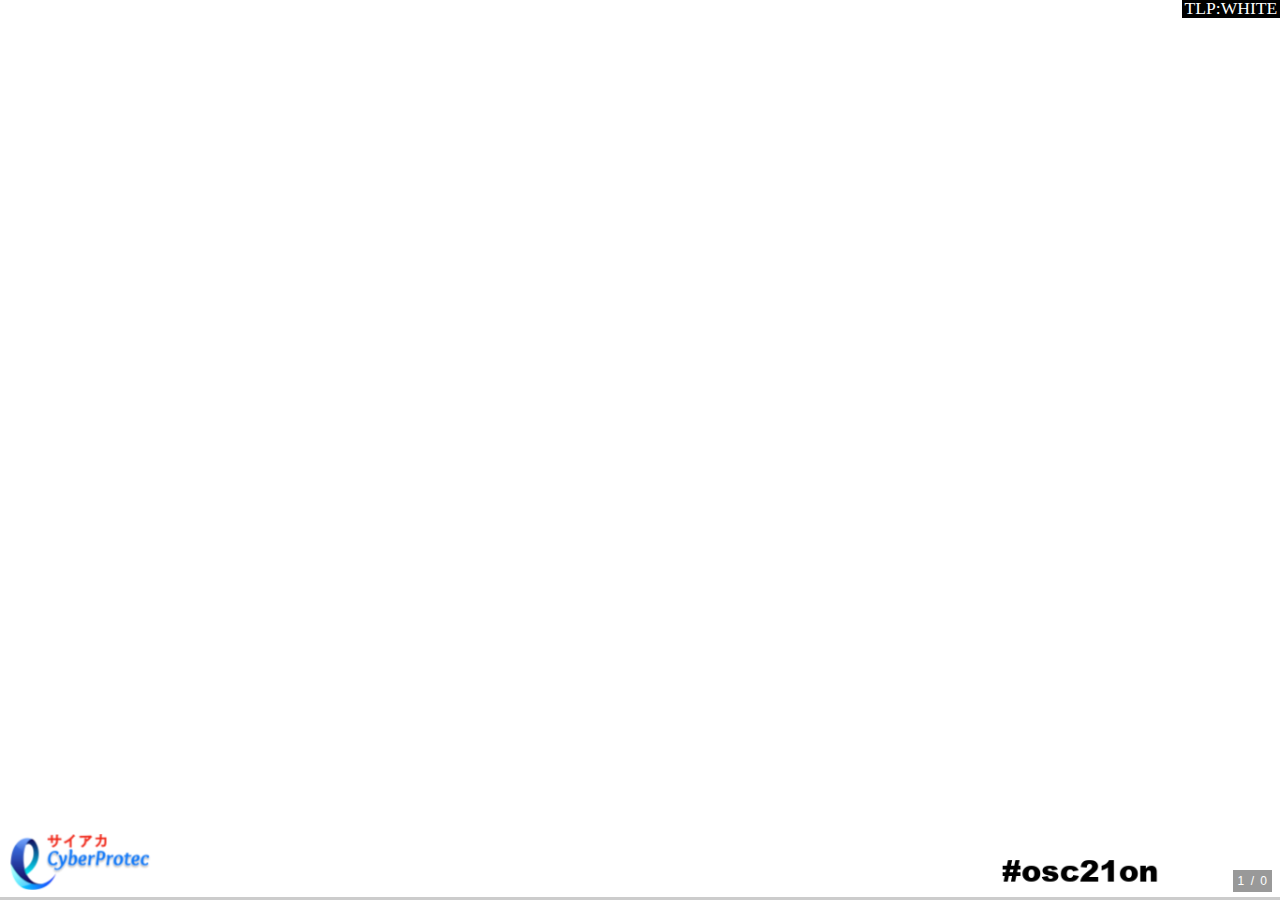
<file: doc/special.html>
<!DOCTYPE html>

<html>
  <head>
    <meta charset="utf-8" />
    <meta name="viewport" content="width=device-width, initial-scale=1.0" />
  <title>&lt;no title&gt;</title>
    <link rel="stylesheet" href="_static/pygments.css" type="text/css" />
    <link rel="stylesheet" href="_static/basic.css" type="text/css" />
    <link rel="stylesheet" type="text/css" href="_static/revealjs4/dist/reveal.css" />
    <link rel="stylesheet" href="_static/mywhite.css" type="text/css" />
    <script id="documentation_options" data-url_root="./" src="_static/documentation_options.js"></script>
    <script src="_static/jquery.js"></script>
    <script src="_static/underscore.js"></script>
    <script src="_static/doctools.js"></script>
    <link rel="index" title="Index" href="genindex.html" />
    <link rel="search" title="Search" href="search.html" />
    <meta name="apple-mobile-web-app-capable" content="yes">
    <meta name="apple-mobile-web-app-status-bar-style" content="black-translucent">
    <meta name="viewport" content="width=device-width, initial-scale=1.0, maximum-scale=1.0, user-scalable=no">
    
    

  </head><body>
    <div class="reveal">
        <div class="slides">
            <aside class="notes">
Color profiles for Sphinx.</aside>
<aside class="notes">
Has to be used with hacks.css (bitbucket.org/lbesson/web-sphinx/src/master/.static/hacks.css)</aside>
<aside class="notes">
(c) Lilian Besson, 2011-2016, https://bitbucket.org/lbesson/web-sphinx/</aside>

        </div>
    </div>
    
    <script src="_static/revealjs4/dist/reveal.js"></script>
    
    
      
    
    <script>
        var revealjsConfig = new Object();
        Object.assign(revealjsConfig, 
{
    "width": 1366,
    "height": 768,
    "lang": "ja",
    "slideNumber": "c/t",
    "center": 0,
    "autoPlayMedia":0,
}
);
        
        
        
          revealjsConfig.plugins = [
            
          ];
        
        // More info https://github.com/hakimel/reveal.js#configuration
        Reveal.initialize(revealjsConfig);
    </script>

  </body>
</html>
</file>
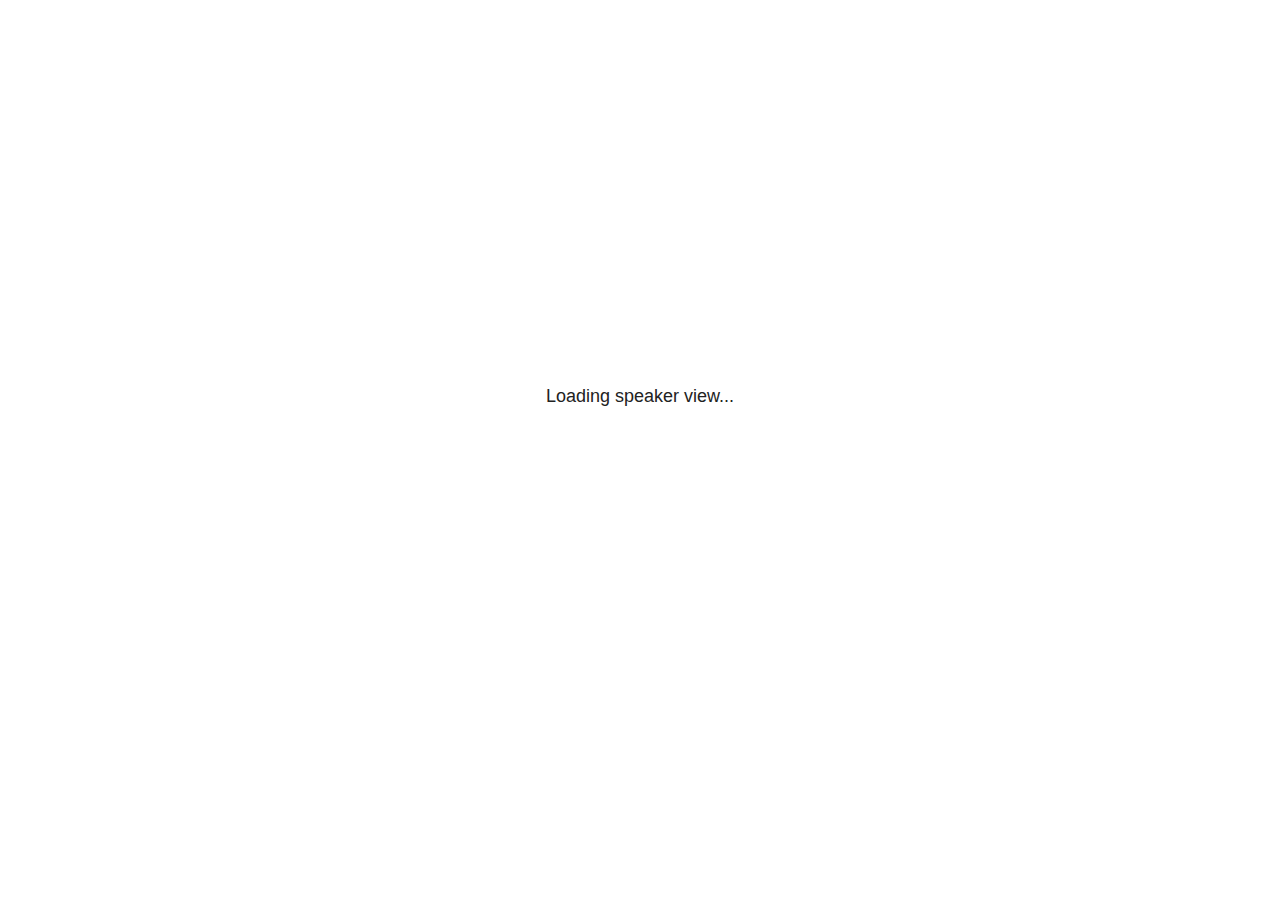
<file: doc/_static/revealjs4/plugin/notes/speaker-view.html>
<html lang="en">
	<head>
		<meta charset="utf-8">

		<title>reveal.js - Speaker View</title>

		<style>
			body {
				font-family: Helvetica;
				font-size: 18px;
			}

			#current-slide,
			#upcoming-slide,
			#speaker-controls {
				padding: 6px;
				box-sizing: border-box;
				-moz-box-sizing: border-box;
			}

			#current-slide iframe,
			#upcoming-slide iframe {
				width: 100%;
				height: 100%;
				border: 1px solid #ddd;
			}

			#current-slide .label,
			#upcoming-slide .label {
				position: absolute;
				top: 10px;
				left: 10px;
				z-index: 2;
			}

			#connection-status {
				position: absolute;
				top: 0;
				left: 0;
				width: 100%;
				height: 100%;
				z-index: 20;
				padding: 30% 20% 20% 20%;
				font-size: 18px;
				color: #222;
				background: #fff;
				text-align: center;
				box-sizing: border-box;
				line-height: 1.4;
			}

			.overlay-element {
				height: 34px;
				line-height: 34px;
				padding: 0 10px;
				text-shadow: none;
				background: rgba( 220, 220, 220, 0.8 );
				color: #222;
				font-size: 14px;
			}

			.overlay-element.interactive:hover {
				background: rgba( 220, 220, 220, 1 );
			}

			#current-slide {
				position: absolute;
				width: 60%;
				height: 100%;
				top: 0;
				left: 0;
				padding-right: 0;
			}

			#upcoming-slide {
				position: absolute;
				width: 40%;
				height: 40%;
				right: 0;
				top: 0;
			}

			/* Speaker controls */
			#speaker-controls {
				position: absolute;
				top: 40%;
				right: 0;
				width: 40%;
				height: 60%;
				overflow: auto;
				font-size: 18px;
			}

				.speaker-controls-time.hidden,
				.speaker-controls-notes.hidden {
					display: none;
				}

				.speaker-controls-time .label,
				.speaker-controls-pace .label,
				.speaker-controls-notes .label {
					text-transform: uppercase;
					font-weight: normal;
					font-size: 0.66em;
					color: #666;
					margin: 0;
				}

				.speaker-controls-time, .speaker-controls-pace {
					border-bottom: 1px solid rgba( 200, 200, 200, 0.5 );
					margin-bottom: 10px;
					padding: 10px 16px;
					padding-bottom: 20px;
					cursor: pointer;
				}

				.speaker-controls-time .reset-button {
					opacity: 0;
					float: right;
					color: #666;
					text-decoration: none;
				}
				.speaker-controls-time:hover .reset-button {
					opacity: 1;
				}

				.speaker-controls-time .timer,
				.speaker-controls-time .clock {
					width: 50%;
				}

				.speaker-controls-time .timer,
				.speaker-controls-time .clock,
				.speaker-controls-time .pacing .hours-value,
				.speaker-controls-time .pacing .minutes-value,
				.speaker-controls-time .pacing .seconds-value {
					font-size: 1.9em;
				}

				.speaker-controls-time .timer {
					float: left;
				}

				.speaker-controls-time .clock {
					float: right;
					text-align: right;
				}

				.speaker-controls-time span.mute {
					opacity: 0.3;
				}

				.speaker-controls-time .pacing-title {
					margin-top: 5px;
				}

				.speaker-controls-time .pacing.ahead {
					color: blue;
				}

				.speaker-controls-time .pacing.on-track {
					color: green;
				}

				.speaker-controls-time .pacing.behind {
					color: red;
				}

				.speaker-controls-notes {
					padding: 10px 16px;
				}

				.speaker-controls-notes .value {
					margin-top: 5px;
					line-height: 1.4;
					font-size: 1.2em;
				}

			/* Layout selector */
			#speaker-layout {
				position: absolute;
				top: 10px;
				right: 10px;
				color: #222;
				z-index: 10;
			}
				#speaker-layout select {
					position: absolute;
					width: 100%;
					height: 100%;
					top: 0;
					left: 0;
					border: 0;
					box-shadow: 0;
					cursor: pointer;
					opacity: 0;

					font-size: 1em;
					background-color: transparent;

					-moz-appearance: none;
					-webkit-appearance: none;
					-webkit-tap-highlight-color: rgba(0, 0, 0, 0);
				}

				#speaker-layout select:focus {
					outline: none;
					box-shadow: none;
				}

			.clear {
				clear: both;
			}

			/* Speaker layout: Wide */
			body[data-speaker-layout="wide"] #current-slide,
			body[data-speaker-layout="wide"] #upcoming-slide {
				width: 50%;
				height: 45%;
				padding: 6px;
			}

			body[data-speaker-layout="wide"] #current-slide {
				top: 0;
				left: 0;
			}

			body[data-speaker-layout="wide"] #upcoming-slide {
				top: 0;
				left: 50%;
			}

			body[data-speaker-layout="wide"] #speaker-controls {
				top: 45%;
				left: 0;
				width: 100%;
				height: 50%;
				font-size: 1.25em;
			}

			/* Speaker layout: Tall */
			body[data-speaker-layout="tall"] #current-slide,
			body[data-speaker-layout="tall"] #upcoming-slide {
				width: 45%;
				height: 50%;
				padding: 6px;
			}

			body[data-speaker-layout="tall"] #current-slide {
				top: 0;
				left: 0;
			}

			body[data-speaker-layout="tall"] #upcoming-slide {
				top: 50%;
				left: 0;
			}

			body[data-speaker-layout="tall"] #speaker-controls {
				padding-top: 40px;
				top: 0;
				left: 45%;
				width: 55%;
				height: 100%;
				font-size: 1.25em;
			}

			/* Speaker layout: Notes only */
			body[data-speaker-layout="notes-only"] #current-slide,
			body[data-speaker-layout="notes-only"] #upcoming-slide {
				display: none;
			}

			body[data-speaker-layout="notes-only"] #speaker-controls {
				padding-top: 40px;
				top: 0;
				left: 0;
				width: 100%;
				height: 100%;
				font-size: 1.25em;
			}

			@media screen and (max-width: 1080px) {
				body[data-speaker-layout="default"] #speaker-controls {
					font-size: 16px;
				}
			}

			@media screen and (max-width: 900px) {
				body[data-speaker-layout="default"] #speaker-controls {
					font-size: 14px;
				}
			}

			@media screen and (max-width: 800px) {
				body[data-speaker-layout="default"] #speaker-controls {
					font-size: 12px;
				}
			}

		</style>
	</head>

	<body>

		<div id="connection-status">Loading speaker view...</div>

		<div id="current-slide"></div>
		<div id="upcoming-slide"><span class="overlay-element label">Upcoming</span></div>
		<div id="speaker-controls">
			<div class="speaker-controls-time">
				<h4 class="label">Time <span class="reset-button">Click to Reset</span></h4>
				<div class="clock">
					<span class="clock-value">0:00 AM</span>
				</div>
				<div class="timer">
					<span class="hours-value">00</span><span class="minutes-value">:00</span><span class="seconds-value">:00</span>
				</div>
				<div class="clear"></div>

				<h4 class="label pacing-title" style="display: none">Pacing – Time to finish current slide</h4>
				<div class="pacing" style="display: none">
					<span class="hours-value">00</span><span class="minutes-value">:00</span><span class="seconds-value">:00</span>
				</div>
			</div>

			<div class="speaker-controls-notes hidden">
				<h4 class="label">Notes</h4>
				<div class="value"></div>
			</div>
		</div>
		<div id="speaker-layout" class="overlay-element interactive">
			<span class="speaker-layout-label"></span>
			<select class="speaker-layout-dropdown"></select>
		</div>

		<script>

			(function() {

				var notes,
					notesValue,
					currentState,
					currentSlide,
					upcomingSlide,
					layoutLabel,
					layoutDropdown,
					pendingCalls = {},
					lastRevealApiCallId = 0,
					connected = false;

				var SPEAKER_LAYOUTS = {
					'default': 'Default',
					'wide': 'Wide',
					'tall': 'Tall',
					'notes-only': 'Notes only'
				};

				setupLayout();

				var connectionStatus = document.querySelector( '#connection-status' );
				var connectionTimeout = setTimeout( function() {
					connectionStatus.innerHTML = 'Error connecting to main window.<br>Please try closing and reopening the speaker view.';
				}, 5000 );

				window.addEventListener( 'message', function( event ) {

					clearTimeout( connectionTimeout );
					connectionStatus.style.display = 'none';

					var data = JSON.parse( event.data );

					// The overview mode is only useful to the reveal.js instance
					// where navigation occurs so we don't sync it
					if( data.state ) delete data.state.overview;

					// Messages sent by the notes plugin inside of the main window
					if( data && data.namespace === 'reveal-notes' ) {
						if( data.type === 'connect' ) {
							handleConnectMessage( data );
						}
						else if( data.type === 'state' ) {
							handleStateMessage( data );
						}
						else if( data.type === 'return' ) {
							pendingCalls[data.callId](data.result);
							delete pendingCalls[data.callId];
						}
					}
					// Messages sent by the reveal.js inside of the current slide preview
					else if( data && data.namespace === 'reveal' ) {
						if( /ready/.test( data.eventName ) ) {
							// Send a message back to notify that the handshake is complete
							window.opener.postMessage( JSON.stringify({ namespace: 'reveal-notes', type: 'connected'} ), '*' );
						}
						else if( /slidechanged|fragmentshown|fragmenthidden|paused|resumed/.test( data.eventName ) && currentState !== JSON.stringify( data.state ) ) {

							window.opener.postMessage( JSON.stringify({ method: 'setState', args: [ data.state ]} ), '*' );

						}
					}

				} );

				/**
				 * Asynchronously calls the Reveal.js API of the main frame.
				 */
				function callRevealApi( methodName, methodArguments, callback ) {

					var callId = ++lastRevealApiCallId;
					pendingCalls[callId] = callback;
					window.opener.postMessage( JSON.stringify( {
						namespace: 'reveal-notes',
						type: 'call',
						callId: callId,
						methodName: methodName,
						arguments: methodArguments
					} ), '*' );

				}

				/**
				 * Called when the main window is trying to establish a
				 * connection.
				 */
				function handleConnectMessage( data ) {

					if( connected === false ) {
						connected = true;

						setupIframes( data );
						setupKeyboard();
						setupNotes();
						setupTimer();
					}

				}

				/**
				 * Called when the main window sends an updated state.
				 */
				function handleStateMessage( data ) {

					// Store the most recently set state to avoid circular loops
					// applying the same state
					currentState = JSON.stringify( data.state );

					// No need for updating the notes in case of fragment changes
					if ( data.notes ) {
						notes.classList.remove( 'hidden' );
						notesValue.style.whiteSpace = data.whitespace;
						if( data.markdown ) {
							notesValue.innerHTML = marked( data.notes );
						}
						else {
							notesValue.innerHTML = data.notes;
						}
					}
					else {
						notes.classList.add( 'hidden' );
					}

					// Update the note slides
					currentSlide.contentWindow.postMessage( JSON.stringify({ method: 'setState', args: [ data.state ] }), '*' );
					upcomingSlide.contentWindow.postMessage( JSON.stringify({ method: 'setState', args: [ data.state ] }), '*' );
					upcomingSlide.contentWindow.postMessage( JSON.stringify({ method: 'next' }), '*' );

				}

				// Limit to max one state update per X ms
				handleStateMessage = debounce( handleStateMessage, 200 );

				/**
				 * Forward keyboard events to the current slide window.
				 * This enables keyboard events to work even if focus
				 * isn't set on the current slide iframe.
				 *
				 * Block F5 default handling, it reloads and disconnects
				 * the speaker notes window.
				 */
				function setupKeyboard() {

					document.addEventListener( 'keydown', function( event ) {
						if( event.keyCode === 116 || ( event.metaKey && event.keyCode === 82 ) ) {
							event.preventDefault();
							return false;
						}
						currentSlide.contentWindow.postMessage( JSON.stringify({ method: 'triggerKey', args: [ event.keyCode ] }), '*' );
					} );

				}

				/**
				 * Creates the preview iframes.
				 */
				function setupIframes( data ) {

					var params = [
						'receiver',
						'progress=false',
						'history=false',
						'transition=none',
						'autoSlide=0',
						'backgroundTransition=none'
					].join( '&' );

					var urlSeparator = /\?/.test(data.url) ? '&' : '?';
					var hash = '#/' + data.state.indexh + '/' + data.state.indexv;
					var currentURL = data.url + urlSeparator + params + '&postMessageEvents=true' + hash;
					var upcomingURL = data.url + urlSeparator + params + '&controls=false' + hash;

					currentSlide = document.createElement( 'iframe' );
					currentSlide.setAttribute( 'width', 1280 );
					currentSlide.setAttribute( 'height', 1024 );
					currentSlide.setAttribute( 'src', currentURL );
					document.querySelector( '#current-slide' ).appendChild( currentSlide );

					upcomingSlide = document.createElement( 'iframe' );
					upcomingSlide.setAttribute( 'width', 640 );
					upcomingSlide.setAttribute( 'height', 512 );
					upcomingSlide.setAttribute( 'src', upcomingURL );
					document.querySelector( '#upcoming-slide' ).appendChild( upcomingSlide );

				}

				/**
				 * Setup the notes UI.
				 */
				function setupNotes() {

					notes = document.querySelector( '.speaker-controls-notes' );
					notesValue = document.querySelector( '.speaker-controls-notes .value' );

				}

				function getTimings( callback ) {

					callRevealApi( 'getSlidesAttributes', [], function ( slideAttributes ) {
						callRevealApi( 'getConfig', [], function ( config ) {
							var totalTime = config.totalTime;
							var minTimePerSlide = config.minimumTimePerSlide || 0;
							var defaultTiming = config.defaultTiming;
							if ((defaultTiming == null) && (totalTime == null)) {
								callback(null);
								return;
							}
							// Setting totalTime overrides defaultTiming
							if (totalTime) {
								defaultTiming = 0;
							}
							var timings = [];
							for ( var i in slideAttributes ) {
								var slide = slideAttributes[ i ];
								var timing = defaultTiming;
								if( slide.hasOwnProperty( 'data-timing' )) {
									var t = slide[ 'data-timing' ];
									timing = parseInt(t);
									if( isNaN(timing) ) {
										console.warn("Could not parse timing '" + t + "' of slide " + i + "; using default of " + defaultTiming);
										timing = defaultTiming;
									}
								}
								timings.push(timing);
							}
							if ( totalTime ) {
								// After we've allocated time to individual slides, we summarize it and
								// subtract it from the total time
								var remainingTime = totalTime - timings.reduce( function(a, b) { return a + b; }, 0 );
								// The remaining time is divided by the number of slides that have 0 seconds
								// allocated at the moment, giving the average time-per-slide on the remaining slides
								var remainingSlides = (timings.filter( function(x) { return x == 0 }) ).length
								var timePerSlide = Math.round( remainingTime / remainingSlides, 0 )
								// And now we replace every zero-value timing with that average
								timings = timings.map( function(x) { return (x==0 ? timePerSlide : x) } );
							}
							var slidesUnderMinimum = timings.filter( function(x) { return (x < minTimePerSlide) } ).length
							if ( slidesUnderMinimum ) {
								message = "The pacing time for " + slidesUnderMinimum + " slide(s) is under the configured minimum of " + minTimePerSlide + " seconds. Check the data-timing attribute on individual slides, or consider increasing the totalTime or minimumTimePerSlide configuration options (or removing some slides).";
								alert(message);
							}
							callback( timings );
						} );
					} );

				}

				/**
				 * Return the number of seconds allocated for presenting
				 * all slides up to and including this one.
				 */
				function getTimeAllocated( timings, callback ) {

					callRevealApi( 'getSlidePastCount', [], function ( currentSlide ) {
						var allocated = 0;
						for (var i in timings.slice(0, currentSlide + 1)) {
							allocated += timings[i];
						}
						callback( allocated );
					} );

				}

				/**
				 * Create the timer and clock and start updating them
				 * at an interval.
				 */
				function setupTimer() {

					var start = new Date(),
					timeEl = document.querySelector( '.speaker-controls-time' ),
					clockEl = timeEl.querySelector( '.clock-value' ),
					hoursEl = timeEl.querySelector( '.hours-value' ),
					minutesEl = timeEl.querySelector( '.minutes-value' ),
					secondsEl = timeEl.querySelector( '.seconds-value' ),
					pacingTitleEl = timeEl.querySelector( '.pacing-title' ),
					pacingEl = timeEl.querySelector( '.pacing' ),
					pacingHoursEl = pacingEl.querySelector( '.hours-value' ),
					pacingMinutesEl = pacingEl.querySelector( '.minutes-value' ),
					pacingSecondsEl = pacingEl.querySelector( '.seconds-value' );

					var timings = null;
					getTimings( function ( _timings ) {

						timings = _timings;
						if (_timings !== null) {
							pacingTitleEl.style.removeProperty('display');
							pacingEl.style.removeProperty('display');
						}

						// Update once directly
						_updateTimer();

						// Then update every second
						setInterval( _updateTimer, 1000 );

					} );


					function _resetTimer() {

						if (timings == null) {
							start = new Date();
							_updateTimer();
						}
						else {
							// Reset timer to beginning of current slide
							getTimeAllocated( timings, function ( slideEndTimingSeconds ) {
								var slideEndTiming = slideEndTimingSeconds * 1000;
								callRevealApi( 'getSlidePastCount', [], function ( currentSlide ) {
									var currentSlideTiming = timings[currentSlide] * 1000;
									var previousSlidesTiming = slideEndTiming - currentSlideTiming;
									var now = new Date();
									start = new Date(now.getTime() - previousSlidesTiming);
									_updateTimer();
								} );
							} );
						}

					}

					timeEl.addEventListener( 'click', function() {
						_resetTimer();
						return false;
					} );

					function _displayTime( hrEl, minEl, secEl, time) {

						var sign = Math.sign(time) == -1 ? "-" : "";
						time = Math.abs(Math.round(time / 1000));
						var seconds = time % 60;
						var minutes = Math.floor( time / 60 ) % 60 ;
						var hours = Math.floor( time / ( 60 * 60 )) ;
						hrEl.innerHTML = sign + zeroPadInteger( hours );
						if (hours == 0) {
							hrEl.classList.add( 'mute' );
						}
						else {
							hrEl.classList.remove( 'mute' );
						}
						minEl.innerHTML = ':' + zeroPadInteger( minutes );
						if (hours == 0 && minutes == 0) {
							minEl.classList.add( 'mute' );
						}
						else {
							minEl.classList.remove( 'mute' );
						}
						secEl.innerHTML = ':' + zeroPadInteger( seconds );
					}

					function _updateTimer() {

						var diff, hours, minutes, seconds,
						now = new Date();

						diff = now.getTime() - start.getTime();

						clockEl.innerHTML = now.toLocaleTimeString( 'en-US', { hour12: true, hour: '2-digit', minute:'2-digit' } );
						_displayTime( hoursEl, minutesEl, secondsEl, diff );
						if (timings !== null) {
							_updatePacing(diff);
						}

					}

					function _updatePacing(diff) {

						getTimeAllocated( timings, function ( slideEndTimingSeconds ) {
							var slideEndTiming = slideEndTimingSeconds * 1000;

							callRevealApi( 'getSlidePastCount', [], function ( currentSlide ) {
								var currentSlideTiming = timings[currentSlide] * 1000;
								var timeLeftCurrentSlide = slideEndTiming - diff;
								if (timeLeftCurrentSlide < 0) {
									pacingEl.className = 'pacing behind';
								}
								else if (timeLeftCurrentSlide < currentSlideTiming) {
									pacingEl.className = 'pacing on-track';
								}
								else {
									pacingEl.className = 'pacing ahead';
								}
								_displayTime( pacingHoursEl, pacingMinutesEl, pacingSecondsEl, timeLeftCurrentSlide );
							} );
						} );
					}

				}

				/**
				 * Sets up the speaker view layout and layout selector.
				 */
				function setupLayout() {

					layoutDropdown = document.querySelector( '.speaker-layout-dropdown' );
					layoutLabel = document.querySelector( '.speaker-layout-label' );

					// Render the list of available layouts
					for( var id in SPEAKER_LAYOUTS ) {
						var option = document.createElement( 'option' );
						option.setAttribute( 'value', id );
						option.textContent = SPEAKER_LAYOUTS[ id ];
						layoutDropdown.appendChild( option );
					}

					// Monitor the dropdown for changes
					layoutDropdown.addEventListener( 'change', function( event ) {

						setLayout( layoutDropdown.value );

					}, false );

					// Restore any currently persisted layout
					setLayout( getLayout() );

				}

				/**
				 * Sets a new speaker view layout. The layout is persisted
				 * in local storage.
				 */
				function setLayout( value ) {

					var title = SPEAKER_LAYOUTS[ value ];

					layoutLabel.innerHTML = 'Layout' + ( title ? ( ': ' + title ) : '' );
					layoutDropdown.value = value;

					document.body.setAttribute( 'data-speaker-layout', value );

					// Persist locally
					if( supportsLocalStorage() ) {
						window.localStorage.setItem( 'reveal-speaker-layout', value );
					}

				}

				/**
				 * Returns the ID of the most recently set speaker layout
				 * or our default layout if none has been set.
				 */
				function getLayout() {

					if( supportsLocalStorage() ) {
						var layout = window.localStorage.getItem( 'reveal-speaker-layout' );
						if( layout ) {
							return layout;
						}
					}

					// Default to the first record in the layouts hash
					for( var id in SPEAKER_LAYOUTS ) {
						return id;
					}

				}

				function supportsLocalStorage() {

					try {
						localStorage.setItem('test', 'test');
						localStorage.removeItem('test');
						return true;
					}
					catch( e ) {
						return false;
					}

				}

				function zeroPadInteger( num ) {

					var str = '00' + parseInt( num );
					return str.substring( str.length - 2 );

				}

				/**
				 * Limits the frequency at which a function can be called.
				 */
				function debounce( fn, ms ) {

					var lastTime = 0,
						timeout;

					return function() {

						var args = arguments;
						var context = this;

						clearTimeout( timeout );

						var timeSinceLastCall = Date.now() - lastTime;
						if( timeSinceLastCall > ms ) {
							fn.apply( context, args );
							lastTime = Date.now();
						}
						else {
							timeout = setTimeout( function() {
								fn.apply( context, args );
								lastTime = Date.now();
							}, ms - timeSinceLastCall );
						}

					}

				}

			})();

		</script>
	</body>
</html>
</file>
<file: doc/_static/pygments.css>
pre { line-height: 125%; }
td.linenos pre { color: #000000; background-color: #f0f0f0; padding-left: 5px; padding-right: 5px; }
span.linenos { color: #000000; background-color: #f0f0f0; padding-left: 5px; padding-right: 5px; }
td.linenos pre.special { color: #000000; background-color: #ffffc0; padding-left: 5px; padding-right: 5px; }
span.linenos.special { color: #000000; background-color: #ffffc0; padding-left: 5px; padding-right: 5px; }
.highlight .hll { background-color: #ffffcc }
.highlight { background: #ffffff; }
</file>
<file: doc/_static/basic.css>
/*
 * basic.css
 * ~~~~~~~~~
 *
 * Sphinx stylesheet -- basic theme.
 *
 * :copyright: Copyright 2007-2021 by the Sphinx team, see AUTHORS.
 * :license: BSD, see LICENSE for details.
 *
 */

/* -- main layout ----------------------------------------------------------- */

div.clearer {
    clear: both;
}

div.section::after {
    display: block;
    content: '';
    clear: left;
}

/* -- relbar ---------------------------------------------------------------- */

div.related {
    width: 100%;
    font-size: 90%;
}

div.related h3 {
    display: none;
}

div.related ul {
    margin: 0;
    padding: 0 0 0 10px;
    list-style: none;
}

div.related li {
    display: inline;
}

div.related li.right {
    float: right;
    margin-right: 5px;
}

/* -- sidebar --------------------------------------------------------------- */

div.sphinxsidebarwrapper {
    padding: 10px 5px 0 10px;
}

div.sphinxsidebar {
    float: left;
    width: 230px;
    margin-left: -100%;
    font-size: 90%;
    word-wrap: break-word;
    overflow-wrap : break-word;
}

div.sphinxsidebar ul {
    list-style: none;
}

div.sphinxsidebar ul ul,
div.sphinxsidebar ul.want-points {
    margin-left: 20px;
    list-style: square;
}

div.sphinxsidebar ul ul {
    margin-top: 0;
    margin-bottom: 0;
}

div.sphinxsidebar form {
    margin-top: 10px;
}

div.sphinxsidebar input {
    border: 1px solid #98dbcc;
    font-family: sans-serif;
    font-size: 1em;
}

div.sphinxsidebar #searchbox form.search {
    overflow: hidden;
}

div.sphinxsidebar #searchbox input[type="text"] {
    float: left;
    width: 80%;
    padding: 0.25em;
    box-sizing: border-box;
}

div.sphinxsidebar #searchbox input[type="submit"] {
    float: left;
    width: 20%;
    border-left: none;
    padding: 0.25em;
    box-sizing: border-box;
}


img {
    border: 0;
    max-width: 100%;
}

/* -- search page ----------------------------------------------------------- */

ul.search {
    margin: 10px 0 0 20px;
    padding: 0;
}

ul.search li {
    padding: 5px 0 5px 20px;
    background-image: url(file.png);
    background-repeat: no-repeat;
    background-position: 0 7px;
}

ul.search li a {
    font-weight: bold;
}

ul.search li div.context {
    color: #888;
    margin: 2px 0 0 30px;
    text-align: left;
}

ul.keywordmatches li.goodmatch a {
    font-weight: bold;
}

/* -- index page ------------------------------------------------------------ */

table.contentstable {
    width: 90%;
    margin-left: auto;
    margin-right: auto;
}

table.contentstable p.biglink {
    line-height: 150%;
}

a.biglink {
    font-size: 1.3em;
}

span.linkdescr {
    font-style: italic;
    padding-top: 5px;
    font-size: 90%;
}

/* -- general index --------------------------------------------------------- */

table.indextable {
    width: 100%;
}

table.indextable td {
    text-align: left;
    vertical-align: top;
}

table.indextable ul {
    margin-top: 0;
    margin-bottom: 0;
    list-style-type: none;
}

table.indextable > tbody > tr > td > ul {
    padding-left: 0em;
}

table.indextable tr.pcap {
    height: 10px;
}

table.indextable tr.cap {
    margin-top: 10px;
    background-color: #f2f2f2;
}

img.toggler {
    margin-right: 3px;
    margin-top: 3px;
    cursor: pointer;
}

div.modindex-jumpbox {
    border-top: 1px solid #ddd;
    border-bottom: 1px solid #ddd;
    margin: 1em 0 1em 0;
    padding: 0.4em;
}

div.genindex-jumpbox {
    border-top: 1px solid #ddd;
    border-bottom: 1px solid #ddd;
    margin: 1em 0 1em 0;
    padding: 0.4em;
}

/* -- domain module index --------------------------------------------------- */

table.modindextable td {
    padding: 2px;
    border-collapse: collapse;
}

/* -- general body styles --------------------------------------------------- */

div.body {
    min-width: 450px;
    max-width: 800px;
}

div.body p, div.body dd, div.body li, div.body blockquote {
    -moz-hyphens: auto;
    -ms-hyphens: auto;
    -webkit-hyphens: auto;
    hyphens: auto;
}

a.headerlink {
    visibility: hidden;
}

a.brackets:before,
span.brackets > a:before{
    content: "[";
}

a.brackets:after,
span.brackets > a:after {
    content: "]";
}

h1:hover > a.headerlink,
h2:hover > a.headerlink,
h3:hover > a.headerlink,
h4:hover > a.headerlink,
h5:hover > a.headerlink,
h6:hover > a.headerlink,
dt:hover > a.headerlink,
caption:hover > a.headerlink,
p.caption:hover > a.headerlink,
div.code-block-caption:hover > a.headerlink {
    visibility: visible;
}

div.body p.caption {
    text-align: inherit;
}

div.body td {
    text-align: left;
}

.first {
    margin-top: 0 !important;
}

p.rubric {
    margin-top: 30px;
    font-weight: bold;
}

img.align-left, .figure.align-left, object.align-left {
    clear: left;
    float: left;
    margin-right: 1em;
}

img.align-right, .figure.align-right, object.align-right {
    clear: right;
    float: right;
    margin-left: 1em;
}

img.align-center, .figure.align-center, object.align-center {
  display: block;
  margin-left: auto;
  margin-right: auto;
}

img.align-default, .figure.align-default {
  display: block;
  margin-left: auto;
  margin-right: auto;
}

.align-left {
    text-align: left;
}

.align-center {
    text-align: center;
}

.align-default {
    text-align: center;
}

.align-right {
    text-align: right;
}

/* -- sidebars -------------------------------------------------------------- */

div.sidebar {
    margin: 0 0 0.5em 1em;
    border: 1px solid #ddb;
    padding: 7px;
    background-color: #ffe;
    width: 40%;
    float: right;
    clear: right;
    overflow-x: auto;
}

p.sidebar-title {
    font-weight: bold;
}

div.admonition, div.topic, blockquote {
    clear: left;
}

/* -- topics ---------------------------------------------------------------- */

div.topic {
    border: 1px solid #ccc;
    padding: 7px;
    margin: 10px 0 10px 0;
}

p.topic-title {
    font-size: 1.1em;
    font-weight: bold;
    margin-top: 10px;
}

/* -- admonitions ----------------------------------------------------------- */

div.admonition {
    margin-top: 10px;
    margin-bottom: 10px;
    padding: 7px;
}

div.admonition dt {
    font-weight: bold;
}

p.admonition-title {
    margin: 0px 10px 5px 0px;
    font-weight: bold;
}

div.body p.centered {
    text-align: center;
    margin-top: 25px;
}

/* -- content of sidebars/topics/admonitions -------------------------------- */

div.sidebar > :last-child,
div.topic > :last-child,
div.admonition > :last-child {
    margin-bottom: 0;
}

div.sidebar::after,
div.topic::after,
div.admonition::after,
blockquote::after {
    display: block;
    content: '';
    clear: both;
}

/* -- tables ---------------------------------------------------------------- */

table.docutils {
    margin-top: 10px;
    margin-bottom: 10px;
    border: 0;
    border-collapse: collapse;
}

table.align-center {
    margin-left: auto;
    margin-right: auto;
}

table.align-default {
    margin-left: auto;
    margin-right: auto;
}

table caption span.caption-number {
    font-style: italic;
}

table caption span.caption-text {
}

table.docutils td, table.docutils th {
    padding: 1px 8px 1px 5px;
    border-top: 0;
    border-left: 0;
    border-right: 0;
    border-bottom: 1px solid #aaa;
}

table.footnote td, table.footnote th {
    border: 0 !important;
}

th {
    text-align: left;
    padding-right: 5px;
}

table.citation {
    border-left: solid 1px gray;
    margin-left: 1px;
}

table.citation td {
    border-bottom: none;
}

th > :first-child,
td > :first-child {
    margin-top: 0px;
}

th > :last-child,
td > :last-child {
    margin-bottom: 0px;
}

/* -- figures --------------------------------------------------------------- */

div.figure {
    margin: 0.5em;
    padding: 0.5em;
}

div.figure p.caption {
    padding: 0.3em;
}

div.figure p.caption span.caption-number {
    font-style: italic;
}

div.figure p.caption span.caption-text {
}

/* -- field list styles ----------------------------------------------------- */

table.field-list td, table.field-list th {
    border: 0 !important;
}

.field-list ul {
    margin: 0;
    padding-left: 1em;
}

.field-list p {
    margin: 0;
}

.field-name {
    -moz-hyphens: manual;
    -ms-hyphens: manual;
    -webkit-hyphens: manual;
    hyphens: manual;
}

/* -- hlist styles ---------------------------------------------------------- */

table.hlist {
    margin: 1em 0;
}

table.hlist td {
    vertical-align: top;
}


/* -- other body styles ----------------------------------------------------- */

ol.arabic {
    list-style: decimal;
}

ol.loweralpha {
    list-style: lower-alpha;
}

ol.upperalpha {
    list-style: upper-alpha;
}

ol.lowerroman {
    list-style: lower-roman;
}

ol.upperroman {
    list-style: upper-roman;
}

:not(li) > ol > li:first-child > :first-child,
:not(li) > ul > li:first-child > :first-child {
    margin-top: 0px;
}

:not(li) > ol > li:last-child > :last-child,
:not(li) > ul > li:last-child > :last-child {
    margin-bottom: 0px;
}

ol.simple ol p,
ol.simple ul p,
ul.simple ol p,
ul.simple ul p {
    margin-top: 0;
}

ol.simple > li:not(:first-child) > p,
ul.simple > li:not(:first-child) > p {
    margin-top: 0;
}

ol.simple p,
ul.simple p {
    margin-bottom: 0;
}

dl.footnote > dt,
dl.citation > dt {
    float: left;
    margin-right: 0.5em;
}

dl.footnote > dd,
dl.citation > dd {
    margin-bottom: 0em;
}

dl.footnote > dd:after,
dl.citation > dd:after {
    content: "";
    clear: both;
}

dl.field-list {
    display: grid;
    grid-template-columns: fit-content(30%) auto;
}

dl.field-list > dt {
    font-weight: bold;
    word-break: break-word;
    padding-left: 0.5em;
    padding-right: 5px;
}

dl.field-list > dt:after {
    content: ":";
}

dl.field-list > dd {
    padding-left: 0.5em;
    margin-top: 0em;
    margin-left: 0em;
    margin-bottom: 0em;
}

dl {
    margin-bottom: 15px;
}

dd > :first-child {
    margin-top: 0px;
}

dd ul, dd table {
    margin-bottom: 10px;
}

dd {
    margin-top: 3px;
    margin-bottom: 10px;
    margin-left: 30px;
}

dl > dd:last-child,
dl > dd:last-child > :last-child {
    margin-bottom: 0;
}

dt:target, span.highlighted {
    background-color: #fbe54e;
}

rect.highlighted {
    fill: #fbe54e;
}

dl.glossary dt {
    font-weight: bold;
    font-size: 1.1em;
}

.optional {
    font-size: 1.3em;
}

.sig-paren {
    font-size: larger;
}

.versionmodified {
    font-style: italic;
}

.system-message {
    background-color: #fda;
    padding: 5px;
    border: 3px solid red;
}

.footnote:target  {
    background-color: #ffa;
}

.line-block {
    display: block;
    margin-top: 1em;
    margin-bottom: 1em;
}

.line-block .line-block {
    margin-top: 0;
    margin-bottom: 0;
    margin-left: 1.5em;
}

.guilabel, .menuselection {
    font-family: sans-serif;
}

.accelerator {
    text-decoration: underline;
}

.classifier {
    font-style: oblique;
}

.classifier:before {
    font-style: normal;
    margin: 0.5em;
    content: ":";
}

abbr, acronym {
    border-bottom: dotted 1px;
    cursor: help;
}

/* -- code displays --------------------------------------------------------- */

pre {
    overflow: auto;
    overflow-y: hidden;  /* fixes display issues on Chrome browsers */
}

pre, div[class*="highlight-"] {
    clear: both;
}

span.pre {
    -moz-hyphens: none;
    -ms-hyphens: none;
    -webkit-hyphens: none;
    hyphens: none;
}

div[class*="highlight-"] {
    margin: 1em 0;
}

td.linenos pre {
    border: 0;
    background-color: transparent;
    color: #aaa;
}

table.highlighttable {
    display: block;
}

table.highlighttable tbody {
    display: block;
}

table.highlighttable tr {
    display: flex;
}

table.highlighttable td {
    margin: 0;
    padding: 0;
}

table.highlighttable td.linenos {
    padding-right: 0.5em;
}

table.highlighttable td.code {
    flex: 1;
    overflow: hidden;
}

.highlight .hll {
    display: block;
}

div.highlight pre,
table.highlighttable pre {
    margin: 0;
}

div.code-block-caption + div {
    margin-top: 0;
}

div.code-block-caption {
    margin-top: 1em;
    padding: 2px 5px;
    font-size: small;
}

div.code-block-caption code {
    background-color: transparent;
}

table.highlighttable td.linenos,
span.linenos,
div.doctest > div.highlight span.gp {  /* gp: Generic.Prompt */
    user-select: none;
}

div.code-block-caption span.caption-number {
    padding: 0.1em 0.3em;
    font-style: italic;
}

div.code-block-caption span.caption-text {
}

div.literal-block-wrapper {
    margin: 1em 0;
}

code.descname {
    background-color: transparent;
    font-weight: bold;
    font-size: 1.2em;
}

code.descclassname {
    background-color: transparent;
}

code.xref, a code {
    background-color: transparent;
    font-weight: bold;
}

h1 code, h2 code, h3 code, h4 code, h5 code, h6 code {
    background-color: transparent;
}

.viewcode-link {
    float: right;
}

.viewcode-back {
    float: right;
    font-family: sans-serif;
}

div.viewcode-block:target {
    margin: -1px -10px;
    padding: 0 10px;
}

/* -- math display ---------------------------------------------------------- */

img.math {
    vertical-align: middle;
}

div.body div.math p {
    text-align: center;
}

span.eqno {
    float: right;
}

span.eqno a.headerlink {
    position: absolute;
    z-index: 1;
}

div.math:hover a.headerlink {
    visibility: visible;
}

/* -- printout stylesheet --------------------------------------------------- */

@media print {
    div.document,
    div.documentwrapper,
    div.bodywrapper {
        margin: 0 !important;
        width: 100%;
    }

    div.sphinxsidebar,
    div.related,
    div.footer,
    #top-link {
        display: none;
    }
}
</file>
<file: doc/_static/revealjs4/dist/reveal.css>
/*!
* reveal.js 4.0.2
* https://revealjs.com
* MIT licensed
*
* Copyright (C) 2020 Hakim El Hattab, https://hakim.se
*/
.reveal .r-stretch,.reveal .stretch{max-width:none;max-height:none}.reveal pre.r-stretch code,.reveal pre.stretch code{height:100%;max-height:100%;box-sizing:border-box}.reveal .r-fit-text{display:inline-block;white-space:nowrap}.reveal .r-stack{display:grid}.reveal .r-stack>*{grid-area:1/1;margin:auto}.reveal .r-hstack,.reveal .r-vstack{display:flex}.reveal .r-hstack img,.reveal .r-hstack video,.reveal .r-vstack img,.reveal .r-vstack video{min-width:0;min-height:0;-o-object-fit:contain;object-fit:contain}.reveal .r-vstack{flex-direction:column;align-items:center;justify-content:center}.reveal .r-hstack{flex-direction:row;align-items:center;justify-content:center}.reveal .items-stretch{align-items:stretch}.reveal .items-start{align-items:flex-start}.reveal .items-center{align-items:center}.reveal .items-end{align-items:flex-end}.reveal .justify-between{justify-content:space-between}.reveal .justify-around{justify-content:space-around}.reveal .justify-start{justify-content:flex-start}.reveal .justify-center{justify-content:center}.reveal .justify-end{justify-content:flex-end}html.reveal-full-page{width:100%;height:100%;height:100vh;height:calc(var(--vh,1vh) * 100);overflow:hidden}.reveal-viewport{height:100%;overflow:hidden;position:relative;line-height:1;margin:0;background-color:#fff;color:#000}.reveal .slides section .fragment{opacity:0;visibility:hidden;transition:all .2s ease;will-change:opacity}.reveal .slides section .fragment.visible{opacity:1;visibility:inherit}.reveal .slides section .fragment.disabled{transition:none}.reveal .slides section .fragment.grow{opacity:1;visibility:inherit}.reveal .slides section .fragment.grow.visible{transform:scale(1.3)}.reveal .slides section .fragment.shrink{opacity:1;visibility:inherit}.reveal .slides section .fragment.shrink.visible{transform:scale(.7)}.reveal .slides section .fragment.zoom-in{transform:scale(.1)}.reveal .slides section .fragment.zoom-in.visible{transform:none}.reveal .slides section .fragment.fade-out{opacity:1;visibility:inherit}.reveal .slides section .fragment.fade-out.visible{opacity:0;visibility:hidden}.reveal .slides section .fragment.semi-fade-out{opacity:1;visibility:inherit}.reveal .slides section .fragment.semi-fade-out.visible{opacity:.5;visibility:inherit}.reveal .slides section .fragment.strike{opacity:1;visibility:inherit}.reveal .slides section .fragment.strike.visible{text-decoration:line-through}.reveal .slides section .fragment.fade-up{transform:translate(0,40px)}.reveal .slides section .fragment.fade-up.visible{transform:translate(0,0)}.reveal .slides section .fragment.fade-down{transform:translate(0,-40px)}.reveal .slides section .fragment.fade-down.visible{transform:translate(0,0)}.reveal .slides section .fragment.fade-right{transform:translate(-40px,0)}.reveal .slides section .fragment.fade-right.visible{transform:translate(0,0)}.reveal .slides section .fragment.fade-left{transform:translate(40px,0)}.reveal .slides section .fragment.fade-left.visible{transform:translate(0,0)}.reveal .slides section .fragment.current-visible,.reveal .slides section .fragment.fade-in-then-out{opacity:0;visibility:hidden}.reveal .slides section .fragment.current-visible.current-fragment,.reveal .slides section .fragment.fade-in-then-out.current-fragment{opacity:1;visibility:inherit}.reveal .slides section .fragment.fade-in-then-semi-out{opacity:0;visibility:hidden}.reveal .slides section .fragment.fade-in-then-semi-out.visible{opacity:.5;visibility:inherit}.reveal .slides section .fragment.fade-in-then-semi-out.current-fragment{opacity:1;visibility:inherit}.reveal .slides section .fragment.highlight-blue,.reveal .slides section .fragment.highlight-current-blue,.reveal .slides section .fragment.highlight-current-green,.reveal .slides section .fragment.highlight-current-red,.reveal .slides section .fragment.highlight-green,.reveal .slides section .fragment.highlight-red{opacity:1;visibility:inherit}.reveal .slides section .fragment.highlight-red.visible{color:#ff2c2d}.reveal .slides section .fragment.highlight-green.visible{color:#17ff2e}.reveal .slides section .fragment.highlight-blue.visible{color:#1b91ff}.reveal .slides section .fragment.highlight-current-red.current-fragment{color:#ff2c2d}.reveal .slides section .fragment.highlight-current-green.current-fragment{color:#17ff2e}.reveal .slides section .fragment.highlight-current-blue.current-fragment{color:#1b91ff}.reveal:after{content:'';font-style:italic}.reveal iframe{z-index:1}.reveal a{position:relative}@keyframes bounce-right{0%,10%,25%,40%,50%{transform:translateX(0)}20%{transform:translateX(10px)}30%{transform:translateX(-5px)}}@keyframes bounce-left{0%,10%,25%,40%,50%{transform:translateX(0)}20%{transform:translateX(-10px)}30%{transform:translateX(5px)}}@keyframes bounce-down{0%,10%,25%,40%,50%{transform:translateY(0)}20%{transform:translateY(10px)}30%{transform:translateY(-5px)}}.reveal .controls{display:none;position:absolute;top:auto;bottom:12px;right:12px;left:auto;z-index:11;color:#000;pointer-events:none;font-size:10px}.reveal .controls button{position:absolute;padding:0;background-color:transparent;border:0;outline:0;cursor:pointer;color:currentColor;transform:scale(.9999);transition:color .2s ease,opacity .2s ease,transform .2s ease;z-index:2;pointer-events:auto;font-size:inherit;visibility:hidden;opacity:0;-webkit-appearance:none;-webkit-tap-highlight-color:transparent}.reveal .controls .controls-arrow:after,.reveal .controls .controls-arrow:before{content:'';position:absolute;top:0;left:0;width:2.6em;height:.5em;border-radius:.25em;background-color:currentColor;transition:all .15s ease,background-color .8s ease;transform-origin:.2em 50%;will-change:transform}.reveal .controls .controls-arrow{position:relative;width:3.6em;height:3.6em}.reveal .controls .controls-arrow:before{transform:translateX(.5em) translateY(1.55em) rotate(45deg)}.reveal .controls .controls-arrow:after{transform:translateX(.5em) translateY(1.55em) rotate(-45deg)}.reveal .controls .controls-arrow:hover:before{transform:translateX(.5em) translateY(1.55em) rotate(40deg)}.reveal .controls .controls-arrow:hover:after{transform:translateX(.5em) translateY(1.55em) rotate(-40deg)}.reveal .controls .controls-arrow:active:before{transform:translateX(.5em) translateY(1.55em) rotate(36deg)}.reveal .controls .controls-arrow:active:after{transform:translateX(.5em) translateY(1.55em) rotate(-36deg)}.reveal .controls .navigate-left{right:6.4em;bottom:3.2em;transform:translateX(-10px)}.reveal .controls .navigate-left.highlight{animation:bounce-left 2s 50 both ease-out}.reveal .controls .navigate-right{right:0;bottom:3.2em;transform:translateX(10px)}.reveal .controls .navigate-right .controls-arrow{transform:rotate(180deg)}.reveal .controls .navigate-right.highlight{animation:bounce-right 2s 50 both ease-out}.reveal .controls .navigate-up{right:3.2em;bottom:6.4em;transform:translateY(-10px)}.reveal .controls .navigate-up .controls-arrow{transform:rotate(90deg)}.reveal .controls .navigate-down{right:3.2em;bottom:-1.4em;padding-bottom:1.4em;transform:translateY(10px)}.reveal .controls .navigate-down .controls-arrow{transform:rotate(-90deg)}.reveal .controls .navigate-down.highlight{animation:bounce-down 2s 50 both ease-out}.reveal .controls[data-controls-back-arrows=faded] .navigate-up.enabled{opacity:.3}.reveal .controls[data-controls-back-arrows=faded] .navigate-up.enabled:hover{opacity:1}.reveal .controls[data-controls-back-arrows=hidden] .navigate-up.enabled{opacity:0;visibility:hidden}.reveal .controls .enabled{visibility:visible;opacity:.9;cursor:pointer;transform:none}.reveal .controls .enabled.fragmented{opacity:.5}.reveal .controls .enabled.fragmented:hover,.reveal .controls .enabled:hover{opacity:1}.reveal:not(.rtl) .controls[data-controls-back-arrows=faded] .navigate-left.enabled{opacity:.3}.reveal:not(.rtl) .controls[data-controls-back-arrows=faded] .navigate-left.enabled:hover{opacity:1}.reveal:not(.rtl) .controls[data-controls-back-arrows=hidden] .navigate-left.enabled{opacity:0;visibility:hidden}.reveal.rtl .controls[data-controls-back-arrows=faded] .navigate-right.enabled{opacity:.3}.reveal.rtl .controls[data-controls-back-arrows=faded] .navigate-right.enabled:hover{opacity:1}.reveal.rtl .controls[data-controls-back-arrows=hidden] .navigate-right.enabled{opacity:0;visibility:hidden}.reveal[data-navigation-mode=linear].has-horizontal-slides .navigate-down,.reveal[data-navigation-mode=linear].has-horizontal-slides .navigate-up{display:none}.reveal:not(.has-vertical-slides) .controls .navigate-left,.reveal[data-navigation-mode=linear].has-horizontal-slides .navigate-left{bottom:1.4em;right:5.5em}.reveal:not(.has-vertical-slides) .controls .navigate-right,.reveal[data-navigation-mode=linear].has-horizontal-slides .navigate-right{bottom:1.4em;right:.5em}.reveal:not(.has-horizontal-slides) .controls .navigate-up{right:1.4em;bottom:5em}.reveal:not(.has-horizontal-slides) .controls .navigate-down{right:1.4em;bottom:.5em}.reveal.has-dark-background .controls{color:#fff}.reveal.has-light-background .controls{color:#000}.reveal.no-hover .controls .controls-arrow:active:before,.reveal.no-hover .controls .controls-arrow:hover:before{transform:translateX(.5em) translateY(1.55em) rotate(45deg)}.reveal.no-hover .controls .controls-arrow:active:after,.reveal.no-hover .controls .controls-arrow:hover:after{transform:translateX(.5em) translateY(1.55em) rotate(-45deg)}@media screen and (min-width:500px){.reveal .controls[data-controls-layout=edges]{top:0;right:0;bottom:0;left:0}.reveal .controls[data-controls-layout=edges] .navigate-down,.reveal .controls[data-controls-layout=edges] .navigate-left,.reveal .controls[data-controls-layout=edges] .navigate-right,.reveal .controls[data-controls-layout=edges] .navigate-up{bottom:auto;right:auto}.reveal .controls[data-controls-layout=edges] .navigate-left{top:50%;left:.8em;margin-top:-1.8em}.reveal .controls[data-controls-layout=edges] .navigate-right{top:50%;right:.8em;margin-top:-1.8em}.reveal .controls[data-controls-layout=edges] .navigate-up{top:.8em;left:50%;margin-left:-1.8em}.reveal .controls[data-controls-layout=edges] .navigate-down{bottom:-.3em;left:50%;margin-left:-1.8em}}.reveal .progress{position:absolute;display:none;height:3px;width:100%;bottom:0;left:0;z-index:10;background-color:rgba(0,0,0,.2);color:#fff}.reveal .progress:after{content:'';display:block;position:absolute;height:10px;width:100%;top:-10px}.reveal .progress span{display:block;height:100%;width:100%;background-color:currentColor;transition:transform .8s cubic-bezier(.26,.86,.44,.985);transform-origin:0 0;transform:scaleX(0)}.reveal .slide-number{position:absolute;display:block;right:8px;bottom:8px;z-index:31;font-family:Helvetica,sans-serif;font-size:12px;line-height:1;color:#fff;background-color:rgba(0,0,0,.4);padding:5px}.reveal .slide-number a{color:currentColor}.reveal .slide-number-delimiter{margin:0 3px}.reveal{position:relative;width:100%;height:100%;overflow:hidden;touch-action:pinch-zoom}.reveal.embedded{touch-action:pan-y}.reveal .slides{position:absolute;width:100%;height:100%;top:0;right:0;bottom:0;left:0;margin:auto;pointer-events:none;overflow:visible;z-index:1;text-align:center;perspective:600px;perspective-origin:50% 40%}.reveal .slides>section{perspective:600px}.reveal .slides>section,.reveal .slides>section>section{display:none;position:absolute;width:100%;pointer-events:auto;z-index:10;transform-style:flat;transition:transform-origin .8s cubic-bezier(.26,.86,.44,.985),transform .8s cubic-bezier(.26,.86,.44,.985),visibility .8s cubic-bezier(.26,.86,.44,.985),opacity .8s cubic-bezier(.26,.86,.44,.985)}.reveal[data-transition-speed=fast] .slides section{transition-duration:.4s}.reveal[data-transition-speed=slow] .slides section{transition-duration:1.2s}.reveal .slides section[data-transition-speed=fast]{transition-duration:.4s}.reveal .slides section[data-transition-speed=slow]{transition-duration:1.2s}.reveal .slides>section.stack{padding-top:0;padding-bottom:0;pointer-events:none;height:100%}.reveal .slides>section.present,.reveal .slides>section>section.present{display:block;z-index:11;opacity:1}.reveal .slides>section:empty,.reveal .slides>section>section:empty,.reveal .slides>section>section[data-background-interactive],.reveal .slides>section[data-background-interactive]{pointer-events:none}.reveal.center,.reveal.center .slides,.reveal.center .slides section{min-height:0!important}.reveal .slides>section:not(.present),.reveal .slides>section>section:not(.present){pointer-events:none}.reveal.overview .slides>section,.reveal.overview .slides>section>section{pointer-events:auto}.reveal .slides>section.future,.reveal .slides>section.past,.reveal .slides>section>section.future,.reveal .slides>section>section.past{opacity:0}.reveal.slide section{-webkit-backface-visibility:hidden;backface-visibility:hidden}.reveal .slides>section[data-transition=slide].past,.reveal .slides>section[data-transition~=slide-out].past,.reveal.slide .slides>section:not([data-transition]).past{transform:translate(-150%,0)}.reveal .slides>section[data-transition=slide].future,.reveal .slides>section[data-transition~=slide-in].future,.reveal.slide .slides>section:not([data-transition]).future{transform:translate(150%,0)}.reveal .slides>section>section[data-transition=slide].past,.reveal .slides>section>section[data-transition~=slide-out].past,.reveal.slide .slides>section>section:not([data-transition]).past{transform:translate(0,-150%)}.reveal .slides>section>section[data-transition=slide].future,.reveal .slides>section>section[data-transition~=slide-in].future,.reveal.slide .slides>section>section:not([data-transition]).future{transform:translate(0,150%)}.reveal.linear section{-webkit-backface-visibility:hidden;backface-visibility:hidden}.reveal .slides>section[data-transition=linear].past,.reveal .slides>section[data-transition~=linear-out].past,.reveal.linear .slides>section:not([data-transition]).past{transform:translate(-150%,0)}.reveal .slides>section[data-transition=linear].future,.reveal .slides>section[data-transition~=linear-in].future,.reveal.linear .slides>section:not([data-transition]).future{transform:translate(150%,0)}.reveal .slides>section>section[data-transition=linear].past,.reveal .slides>section>section[data-transition~=linear-out].past,.reveal.linear .slides>section>section:not([data-transition]).past{transform:translate(0,-150%)}.reveal .slides>section>section[data-transition=linear].future,.reveal .slides>section>section[data-transition~=linear-in].future,.reveal.linear .slides>section>section:not([data-transition]).future{transform:translate(0,150%)}.reveal .slides section[data-transition=default].stack,.reveal.default .slides section.stack{transform-style:preserve-3d}.reveal .slides>section[data-transition=default].past,.reveal .slides>section[data-transition~=default-out].past,.reveal.default .slides>section:not([data-transition]).past{transform:translate3d(-100%,0,0) rotateY(-90deg) translate3d(-100%,0,0)}.reveal .slides>section[data-transition=default].future,.reveal .slides>section[data-transition~=default-in].future,.reveal.default .slides>section:not([data-transition]).future{transform:translate3d(100%,0,0) rotateY(90deg) translate3d(100%,0,0)}.reveal .slides>section>section[data-transition=default].past,.reveal .slides>section>section[data-transition~=default-out].past,.reveal.default .slides>section>section:not([data-transition]).past{transform:translate3d(0,-300px,0) rotateX(70deg) translate3d(0,-300px,0)}.reveal .slides>section>section[data-transition=default].future,.reveal .slides>section>section[data-transition~=default-in].future,.reveal.default .slides>section>section:not([data-transition]).future{transform:translate3d(0,300px,0) rotateX(-70deg) translate3d(0,300px,0)}.reveal .slides section[data-transition=convex].stack,.reveal.convex .slides section.stack{transform-style:preserve-3d}.reveal .slides>section[data-transition=convex].past,.reveal .slides>section[data-transition~=convex-out].past,.reveal.convex .slides>section:not([data-transition]).past{transform:translate3d(-100%,0,0) rotateY(-90deg) translate3d(-100%,0,0)}.reveal .slides>section[data-transition=convex].future,.reveal .slides>section[data-transition~=convex-in].future,.reveal.convex .slides>section:not([data-transition]).future{transform:translate3d(100%,0,0) rotateY(90deg) translate3d(100%,0,0)}.reveal .slides>section>section[data-transition=convex].past,.reveal .slides>section>section[data-transition~=convex-out].past,.reveal.convex .slides>section>section:not([data-transition]).past{transform:translate3d(0,-300px,0) rotateX(70deg) translate3d(0,-300px,0)}.reveal .slides>section>section[data-transition=convex].future,.reveal .slides>section>section[data-transition~=convex-in].future,.reveal.convex .slides>section>section:not([data-transition]).future{transform:translate3d(0,300px,0) rotateX(-70deg) translate3d(0,300px,0)}.reveal .slides section[data-transition=concave].stack,.reveal.concave .slides section.stack{transform-style:preserve-3d}.reveal .slides>section[data-transition=concave].past,.reveal .slides>section[data-transition~=concave-out].past,.reveal.concave .slides>section:not([data-transition]).past{transform:translate3d(-100%,0,0) rotateY(90deg) translate3d(-100%,0,0)}.reveal .slides>section[data-transition=concave].future,.reveal .slides>section[data-transition~=concave-in].future,.reveal.concave .slides>section:not([data-transition]).future{transform:translate3d(100%,0,0) rotateY(-90deg) translate3d(100%,0,0)}.reveal .slides>section>section[data-transition=concave].past,.reveal .slides>section>section[data-transition~=concave-out].past,.reveal.concave .slides>section>section:not([data-transition]).past{transform:translate3d(0,-80%,0) rotateX(-70deg) translate3d(0,-80%,0)}.reveal .slides>section>section[data-transition=concave].future,.reveal .slides>section>section[data-transition~=concave-in].future,.reveal.concave .slides>section>section:not([data-transition]).future{transform:translate3d(0,80%,0) rotateX(70deg) translate3d(0,80%,0)}.reveal .slides section[data-transition=zoom],.reveal.zoom .slides section:not([data-transition]){transition-timing-function:ease}.reveal .slides>section[data-transition=zoom].past,.reveal .slides>section[data-transition~=zoom-out].past,.reveal.zoom .slides>section:not([data-transition]).past{visibility:hidden;transform:scale(16)}.reveal .slides>section[data-transition=zoom].future,.reveal .slides>section[data-transition~=zoom-in].future,.reveal.zoom .slides>section:not([data-transition]).future{visibility:hidden;transform:scale(.2)}.reveal .slides>section>section[data-transition=zoom].past,.reveal .slides>section>section[data-transition~=zoom-out].past,.reveal.zoom .slides>section>section:not([data-transition]).past{transform:scale(16)}.reveal .slides>section>section[data-transition=zoom].future,.reveal .slides>section>section[data-transition~=zoom-in].future,.reveal.zoom .slides>section>section:not([data-transition]).future{transform:scale(.2)}.reveal.cube .slides{perspective:1300px}.reveal.cube .slides section{padding:30px;min-height:700px;-webkit-backface-visibility:hidden;backface-visibility:hidden;box-sizing:border-box;transform-style:preserve-3d}.reveal.center.cube .slides section{min-height:0}.reveal.cube .slides section:not(.stack):before{content:'';position:absolute;display:block;width:100%;height:100%;left:0;top:0;background:rgba(0,0,0,.1);border-radius:4px;transform:translateZ(-20px)}.reveal.cube .slides section:not(.stack):after{content:'';position:absolute;display:block;width:90%;height:30px;left:5%;bottom:0;background:0 0;z-index:1;border-radius:4px;box-shadow:0 95px 25px rgba(0,0,0,.2);transform:translateZ(-90px) rotateX(65deg)}.reveal.cube .slides>section.stack{padding:0;background:0 0}.reveal.cube .slides>section.past{transform-origin:100% 0;transform:translate3d(-100%,0,0) rotateY(-90deg)}.reveal.cube .slides>section.future{transform-origin:0 0;transform:translate3d(100%,0,0) rotateY(90deg)}.reveal.cube .slides>section>section.past{transform-origin:0 100%;transform:translate3d(0,-100%,0) rotateX(90deg)}.reveal.cube .slides>section>section.future{transform-origin:0 0;transform:translate3d(0,100%,0) rotateX(-90deg)}.reveal.page .slides{perspective-origin:0 50%;perspective:3000px}.reveal.page .slides section{padding:30px;min-height:700px;box-sizing:border-box;transform-style:preserve-3d}.reveal.page .slides section.past{z-index:12}.reveal.page .slides section:not(.stack):before{content:'';position:absolute;display:block;width:100%;height:100%;left:0;top:0;background:rgba(0,0,0,.1);transform:translateZ(-20px)}.reveal.page .slides section:not(.stack):after{content:'';position:absolute;display:block;width:90%;height:30px;left:5%;bottom:0;background:0 0;z-index:1;border-radius:4px;box-shadow:0 95px 25px rgba(0,0,0,.2);-webkit-transform:translateZ(-90px) rotateX(65deg)}.reveal.page .slides>section.stack{padding:0;background:0 0}.reveal.page .slides>section.past{transform-origin:0 0;transform:translate3d(-40%,0,0) rotateY(-80deg)}.reveal.page .slides>section.future{transform-origin:100% 0;transform:translate3d(0,0,0)}.reveal.page .slides>section>section.past{transform-origin:0 0;transform:translate3d(0,-40%,0) rotateX(80deg)}.reveal.page .slides>section>section.future{transform-origin:0 100%;transform:translate3d(0,0,0)}.reveal .slides section[data-transition=fade],.reveal.fade .slides section:not([data-transition]),.reveal.fade .slides>section>section:not([data-transition]){transform:none;transition:opacity .5s}.reveal.fade.overview .slides section,.reveal.fade.overview .slides>section>section{transition:none}.reveal .slides section[data-transition=none],.reveal.none .slides section:not([data-transition]){transform:none;transition:none}.reveal .pause-overlay{position:absolute;top:0;left:0;width:100%;height:100%;background:#000;visibility:hidden;opacity:0;z-index:100;transition:all 1s ease}.reveal .pause-overlay .resume-button{position:absolute;bottom:20px;right:20px;color:#ccc;border-radius:2px;padding:6px 14px;border:2px solid #ccc;font-size:16px;background:0 0;cursor:pointer}.reveal .pause-overlay .resume-button:hover{color:#fff;border-color:#fff}.reveal.paused .pause-overlay{visibility:visible;opacity:1}.reveal .no-transition,.reveal .no-transition *,.reveal .slides.disable-slide-transitions section{transition:none!important}.reveal .slides.disable-slide-transitions section{transform:none!important}.reveal .backgrounds{position:absolute;width:100%;height:100%;top:0;left:0;perspective:600px}.reveal .slide-background{display:none;position:absolute;width:100%;height:100%;opacity:0;visibility:hidden;overflow:hidden;background-color:rgba(0,0,0,0);transition:all .8s cubic-bezier(.26,.86,.44,.985)}.reveal .slide-background-content{position:absolute;width:100%;height:100%;background-position:50% 50%;background-repeat:no-repeat;background-size:cover}.reveal .slide-background.stack{display:block}.reveal .slide-background.present{opacity:1;visibility:visible;z-index:2}.print-pdf .reveal .slide-background{opacity:1!important;visibility:visible!important}.reveal .slide-background video{position:absolute;width:100%;height:100%;max-width:none;max-height:none;top:0;left:0;-o-object-fit:cover;object-fit:cover}.reveal .slide-background[data-background-size=contain] video{-o-object-fit:contain;object-fit:contain}.reveal>.backgrounds .slide-background[data-background-transition=none],.reveal[data-background-transition=none]>.backgrounds .slide-background{transition:none}.reveal>.backgrounds .slide-background[data-background-transition=slide],.reveal[data-background-transition=slide]>.backgrounds .slide-background{opacity:1;-webkit-backface-visibility:hidden;backface-visibility:hidden}.reveal>.backgrounds .slide-background.past[data-background-transition=slide],.reveal[data-background-transition=slide]>.backgrounds .slide-background.past{transform:translate(-100%,0)}.reveal>.backgrounds .slide-background.future[data-background-transition=slide],.reveal[data-background-transition=slide]>.backgrounds .slide-background.future{transform:translate(100%,0)}.reveal>.backgrounds .slide-background>.slide-background.past[data-background-transition=slide],.reveal[data-background-transition=slide]>.backgrounds .slide-background>.slide-background.past{transform:translate(0,-100%)}.reveal>.backgrounds .slide-background>.slide-background.future[data-background-transition=slide],.reveal[data-background-transition=slide]>.backgrounds .slide-background>.slide-background.future{transform:translate(0,100%)}.reveal>.backgrounds .slide-background.past[data-background-transition=convex],.reveal[data-background-transition=convex]>.backgrounds .slide-background.past{opacity:0;transform:translate3d(-100%,0,0) rotateY(-90deg) translate3d(-100%,0,0)}.reveal>.backgrounds .slide-background.future[data-background-transition=convex],.reveal[data-background-transition=convex]>.backgrounds .slide-background.future{opacity:0;transform:translate3d(100%,0,0) rotateY(90deg) translate3d(100%,0,0)}.reveal>.backgrounds .slide-background>.slide-background.past[data-background-transition=convex],.reveal[data-background-transition=convex]>.backgrounds .slide-background>.slide-background.past{opacity:0;transform:translate3d(0,-100%,0) rotateX(90deg) translate3d(0,-100%,0)}.reveal>.backgrounds .slide-background>.slide-background.future[data-background-transition=convex],.reveal[data-background-transition=convex]>.backgrounds .slide-background>.slide-background.future{opacity:0;transform:translate3d(0,100%,0) rotateX(-90deg) translate3d(0,100%,0)}.reveal>.backgrounds .slide-background.past[data-background-transition=concave],.reveal[data-background-transition=concave]>.backgrounds .slide-background.past{opacity:0;transform:translate3d(-100%,0,0) rotateY(90deg) translate3d(-100%,0,0)}.reveal>.backgrounds .slide-background.future[data-background-transition=concave],.reveal[data-background-transition=concave]>.backgrounds .slide-background.future{opacity:0;transform:translate3d(100%,0,0) rotateY(-90deg) translate3d(100%,0,0)}.reveal>.backgrounds .slide-background>.slide-background.past[data-background-transition=concave],.reveal[data-background-transition=concave]>.backgrounds .slide-background>.slide-background.past{opacity:0;transform:translate3d(0,-100%,0) rotateX(-90deg) translate3d(0,-100%,0)}.reveal>.backgrounds .slide-background>.slide-background.future[data-background-transition=concave],.reveal[data-background-transition=concave]>.backgrounds .slide-background>.slide-background.future{opacity:0;transform:translate3d(0,100%,0) rotateX(90deg) translate3d(0,100%,0)}.reveal>.backgrounds .slide-background[data-background-transition=zoom],.reveal[data-background-transition=zoom]>.backgrounds .slide-background{transition-timing-function:ease}.reveal>.backgrounds .slide-background.past[data-background-transition=zoom],.reveal[data-background-transition=zoom]>.backgrounds .slide-background.past{opacity:0;visibility:hidden;transform:scale(16)}.reveal>.backgrounds .slide-background.future[data-background-transition=zoom],.reveal[data-background-transition=zoom]>.backgrounds .slide-background.future{opacity:0;visibility:hidden;transform:scale(.2)}.reveal>.backgrounds .slide-background>.slide-background.past[data-background-transition=zoom],.reveal[data-background-transition=zoom]>.backgrounds .slide-background>.slide-background.past{opacity:0;visibility:hidden;transform:scale(16)}.reveal>.backgrounds .slide-background>.slide-background.future[data-background-transition=zoom],.reveal[data-background-transition=zoom]>.backgrounds .slide-background>.slide-background.future{opacity:0;visibility:hidden;transform:scale(.2)}.reveal[data-transition-speed=fast]>.backgrounds .slide-background{transition-duration:.4s}.reveal[data-transition-speed=slow]>.backgrounds .slide-background{transition-duration:1.2s}.reveal [data-auto-animate-target^=unmatched]{will-change:opacity}.reveal section[data-auto-animate]:not(.stack):not([data-auto-animate=running]) [data-auto-animate-target^=unmatched]{opacity:0}.reveal.overview{perspective-origin:50% 50%;perspective:700px}.reveal.overview .slides{-moz-transform-style:preserve-3d}.reveal.overview .slides section{height:100%;top:0!important;opacity:1!important;overflow:hidden;visibility:visible!important;cursor:pointer;box-sizing:border-box}.reveal.overview .slides section.present,.reveal.overview .slides section:hover{outline:10px solid rgba(150,150,150,.4);outline-offset:10px}.reveal.overview .slides section .fragment{opacity:1;transition:none}.reveal.overview .slides section:after,.reveal.overview .slides section:before{display:none!important}.reveal.overview .slides>section.stack{padding:0;top:0!important;background:0 0;outline:0;overflow:visible}.reveal.overview .backgrounds{perspective:inherit;-moz-transform-style:preserve-3d}.reveal.overview .backgrounds .slide-background{opacity:1;visibility:visible;outline:10px solid rgba(150,150,150,.1);outline-offset:10px}.reveal.overview .backgrounds .slide-background.stack{overflow:visible}.reveal.overview .slides section,.reveal.overview-deactivating .slides section{transition:none}.reveal.overview .backgrounds .slide-background,.reveal.overview-deactivating .backgrounds .slide-background{transition:none}.reveal.rtl .slides,.reveal.rtl .slides h1,.reveal.rtl .slides h2,.reveal.rtl .slides h3,.reveal.rtl .slides h4,.reveal.rtl .slides h5,.reveal.rtl .slides h6{direction:rtl;font-family:sans-serif}.reveal.rtl code,.reveal.rtl pre{direction:ltr}.reveal.rtl ol,.reveal.rtl ul{text-align:right}.reveal.rtl .progress span{transform-origin:100% 0}.reveal.has-parallax-background .backgrounds{transition:all .8s ease}.reveal.has-parallax-background[data-transition-speed=fast] .backgrounds{transition-duration:.4s}.reveal.has-parallax-background[data-transition-speed=slow] .backgrounds{transition-duration:1.2s}.reveal>.overlay{position:absolute;top:0;left:0;width:100%;height:100%;z-index:1000;background:rgba(0,0,0,.9);transition:all .3s ease}.reveal>.overlay .spinner{position:absolute;display:block;top:50%;left:50%;width:32px;height:32px;margin:-16px 0 0 -16px;z-index:10;background-image:url([data-uri]%2F%2F%2F6%2Bvr8nJybW1tcDAwOjo6Nvb26ioqKOjo7Ozs%2FLy8vz8%2FAAAAAAAAAAAACH%2FC05FVFNDQVBFMi4wAwEAAAAh%2FhpDcmVhdGVkIHdpdGggYWpheGxvYWQuaW5mbwAh%[base64]%2FV%2FnmOM82XiHRLYKhKP1oZmADdEAAAh%2BQQJCgAAACwAAAAAIAAgAAAE6hDISWlZpOrNp1lGNRSdRpDUolIGw5RUYhhHukqFu8DsrEyqnWThGvAmhVlteBvojpTDDBUEIFwMFBRAmBkSgOrBFZogCASwBDEY%2FCZSg7GSE0gSCjQBMVG023xWBhklAnoEdhQEfyNqMIcKjhRsjEdnezB%2BA4k8gTwJhFuiW4dokXiloUepBAp5qaKpp6%2BHo7aWW54wl7obvEe0kRuoplCGepwSx2jJvqHEmGt6whJpGpfJCHmOoNHKaHx61WiSR92E4lbFoq%2BB6QDtuetcaBPnW6%2BO7wDHpIiK9SaVK5GgV543tzjgGcghAgAh%[base64]%2B%2BG%2Bw48edZPK%2BM6hLJpQg484enXIdQFSS1u6UhksENEQAAIfkECQoAAAAsAAAAACAAIAAABOcQyEmpGKLqzWcZRVUQnZYg1aBSh2GUVEIQ2aQOE%2BG%2BcD4ntpWkZQj1JIiZIogDFFyHI0UxQwFugMSOFIPJftfVAEoZLBbcLEFhlQiqGp1Vd140AUklUN3eCA51C1EWMzMCezCBBmkxVIVHBWd3HHl9JQOIJSdSnJ0TDKChCwUJjoWMPaGqDKannasMo6WnM562R5YluZRwur0wpgqZE7NKUm%2BFNRPIhjBJxKZteWuIBMN4zRMIVIhffcgojwCF117i4nlLnY5ztRLsnOk%2BaV%2BoJY7V7m76PdkS4trKcdg0Zc0tTcKkRAAAIfkECQoAAAAsAAAAACAAIAAABO4QyEkpKqjqzScpRaVkXZWQEximw1BSCUEIlDohrft6cpKCk5xid5MNJTaAIkekKGQkWyKHkvhKsR7ARmitkAYDYRIbUQRQjWBwJRzChi9CRlBcY1UN4g0%[base64]%[base64]%2BE71SRQeyqUToLA7VxF0JDyIQh%2FMVVPMt1ECZlfcjZJ9mIKoaTl1MRIl5o4CUKXOwmyrCInCKqcWtvadL2SYhyASyNDJ0uIiRMDjI0Fd30%2FiI2UA5GSS5UDj2l6NoqgOgN4gksEBgYFf0FDqKgHnyZ9OX8HrgYHdHpcHQULXAS2qKpENRg7eAMLC7kTBaixUYFkKAzWAAnLC7FLVxLWDBLKCwaKTULgEwbLA4hJtOkSBNqITT3xEgfLpBtzE%2FjiuL04RGEBgwWhShRgQExHBAAh%2BQQJCgAAACwAAAAAIAAgAAAE7xDISWlSqerNpyJKhWRdlSAVoVLCWk6JKlAqAavhO9UkUHsqlE6CwO1cRdCQ8iEIfzFVTzLdRAmZX3I2SfZiCqGk5dTESJeaOAlClzsJsqwiJwiqnFrb2nS9kmIcgEsjQydLiIlHehhpejaIjzh9eomSjZR%[base64]%2BE71SRQeyqUToLA7VxF0JDyIQh%[base64]%2BE71SRQeyqUToLA7VxF0JDyIQh%2FMVVPMt1ECZlfcjZJ9mIKoaTl1MRIl5o4CUKXOwmyrCInCKqcWtvadL2SYhyASyNDJ0uIiUd6GAULDJCRiXo1CpGXDJOUjY%2BYip9DhToJA4RBLwMLCwVDfRgbBAaqqoZ1XBMHswsHtxtFaH1iqaoGNgAIxRpbFAgfPQSqpbgGBqUD1wBXeCYp1AYZ19JJOYgH1KwA4UBvQwXUBxPqVD9L3sbp2BNk2xvvFPJd%2BMFCN6HAAIKgNggY0KtEBAAh%[base64]%2BvsYMDAzZQPC9VCNkDWUhGkuE5PxJNwiUK4UfLzOlD4WvzAHaoG9nxPi5d%2BjYUqfAhhykOFwJWiAAAIfkECQoAAAAsAAAAACAAIAAABPAQyElpUqnqzaciSoVkXVUMFaFSwlpOCcMYlErAavhOMnNLNo8KsZsMZItJEIDIFSkLGQoQTNhIsFehRww2CQLKF0tYGKYSg%2BygsZIuNqJksKgbfgIGepNo2cIUB3V1B3IvNiBYNQaDSTtfhhx0CwVPI0UJe0%2Bbm4g5VgcGoqOcnjmjqDSdnhgEoamcsZuXO1aWQy8KAwOAuTYYGwi7w5h%2BKr0SJ8MFihpNbx%2B4Erq7BYBuzsdiH1jCAzoSfl0rVirNbRXlBBlLX%2BBP0XJLAPGzTkAuAOqb0WT5AH7OcdCm5B8TgRwSRKIHQtaLCwg1RAAAOwAAAAAAAAAAAA%3D%3D);visibility:visible;opacity:.6;transition:all .3s ease}.reveal>.overlay header{position:absolute;left:0;top:0;width:100%;padding:5px;z-index:2;box-sizing:border-box}.reveal>.overlay header a{display:inline-block;width:40px;height:40px;line-height:36px;padding:0 10px;float:right;opacity:.6;box-sizing:border-box}.reveal>.overlay header a:hover{opacity:1}.reveal>.overlay header a .icon{display:inline-block;width:20px;height:20px;background-position:50% 50%;background-size:100%;background-repeat:no-repeat}.reveal>.overlay header a.close .icon{background-image:url([data-uri])}.reveal>.overlay header a.external .icon{background-image:url([data-uri])}.reveal>.overlay .viewport{position:absolute;display:flex;top:50px;right:0;bottom:0;left:0}.reveal>.overlay.overlay-preview .viewport iframe{width:100%;height:100%;max-width:100%;max-height:100%;border:0;opacity:0;visibility:hidden;transition:all .3s ease}.reveal>.overlay.overlay-preview.loaded .viewport iframe{opacity:1;visibility:visible}.reveal>.overlay.overlay-preview.loaded .viewport-inner{position:absolute;z-index:-1;left:0;top:45%;width:100%;text-align:center;letter-spacing:normal}.reveal>.overlay.overlay-preview .x-frame-error{opacity:0;transition:opacity .3s ease .3s}.reveal>.overlay.overlay-preview.loaded .x-frame-error{opacity:1}.reveal>.overlay.overlay-preview.loaded .spinner{opacity:0;visibility:hidden;transform:scale(.2)}.reveal>.overlay.overlay-help .viewport{overflow:auto;color:#fff}.reveal>.overlay.overlay-help .viewport .viewport-inner{width:600px;margin:auto;padding:20px 20px 80px 20px;text-align:center;letter-spacing:normal}.reveal>.overlay.overlay-help .viewport .viewport-inner .title{font-size:20px}.reveal>.overlay.overlay-help .viewport .viewport-inner table{border:1px solid #fff;border-collapse:collapse;font-size:16px}.reveal>.overlay.overlay-help .viewport .viewport-inner table td,.reveal>.overlay.overlay-help .viewport .viewport-inner table th{width:200px;padding:14px;border:1px solid #fff;vertical-align:middle}.reveal>.overlay.overlay-help .viewport .viewport-inner table th{padding-top:20px;padding-bottom:20px}.reveal .playback{position:absolute;left:15px;bottom:20px;z-index:30;cursor:pointer;transition:all .4s ease;-webkit-tap-highlight-color:transparent}.reveal.overview .playback{opacity:0;visibility:hidden}.reveal .hljs{min-height:100%}.reveal .hljs table{margin:initial}.reveal .hljs-ln-code,.reveal .hljs-ln-numbers{padding:0;border:0}.reveal .hljs-ln-numbers{opacity:.6;padding-right:.75em;text-align:right;vertical-align:top}.reveal .hljs.has-highlights tr:not(.highlight-line){opacity:.4}.reveal .hljs:not(:first-child).fragment{position:absolute;top:0;left:0;width:100%;box-sizing:border-box}.reveal pre[data-auto-animate-target]{overflow:hidden}.reveal pre[data-auto-animate-target] code{height:100%}.reveal .roll{display:inline-block;line-height:1.2;overflow:hidden;vertical-align:top;perspective:400px;perspective-origin:50% 50%}.reveal .roll:hover{background:0 0;text-shadow:none}.reveal .roll span{display:block;position:relative;padding:0 2px;pointer-events:none;transition:all .4s ease;transform-origin:50% 0;transform-style:preserve-3d;-webkit-backface-visibility:hidden;backface-visibility:hidden}.reveal .roll:hover span{background:rgba(0,0,0,.5);transform:translate3d(0,0,-45px) rotateX(90deg)}.reveal .roll span:after{content:attr(data-title);display:block;position:absolute;left:0;top:0;padding:0 2px;-webkit-backface-visibility:hidden;backface-visibility:hidden;transform-origin:50% 0;transform:translate3d(0,110%,0) rotateX(-90deg)}.reveal aside.notes{display:none}.reveal .speaker-notes{display:none;position:absolute;width:33.33333%;height:100%;top:0;left:100%;padding:14px 18px 14px 18px;z-index:1;font-size:18px;line-height:1.4;border:1px solid rgba(0,0,0,.05);color:#222;background-color:#f5f5f5;overflow:auto;box-sizing:border-box;text-align:left;font-family:Helvetica,sans-serif;-webkit-overflow-scrolling:touch}.reveal .speaker-notes .notes-placeholder{color:#ccc;font-style:italic}.reveal .speaker-notes:focus{outline:0}.reveal .speaker-notes:before{content:'Speaker notes';display:block;margin-bottom:10px;opacity:.5}.reveal.show-notes{max-width:75%;overflow:visible}.reveal.show-notes .speaker-notes{display:block}@media screen and (min-width:1600px){.reveal .speaker-notes{font-size:20px}}@media screen and (max-width:1024px){.reveal.show-notes{border-left:0;max-width:none;max-height:70%;max-height:70vh;overflow:visible}.reveal.show-notes .speaker-notes{top:100%;left:0;width:100%;height:42.85714%;height:30vh;border:0}}@media screen and (max-width:600px){.reveal.show-notes{max-height:60%;max-height:60vh}.reveal.show-notes .speaker-notes{top:100%;height:66.66667%;height:40vh}.reveal .speaker-notes{font-size:14px}}.zoomed .reveal *,.zoomed .reveal :after,.zoomed .reveal :before{-webkit-backface-visibility:visible!important;backface-visibility:visible!important}.zoomed .reveal .controls,.zoomed .reveal .progress{opacity:0}.zoomed .reveal .roll span{background:0 0}.zoomed .reveal .roll span:after{visibility:hidden}html.print-pdf *{-webkit-print-color-adjust:exact}html.print-pdf{width:100%;height:100%;overflow:visible}html.print-pdf body{margin:0 auto!important;border:0;padding:0;float:none!important;overflow:visible}html.print-pdf .nestedarrow,html.print-pdf .reveal .controls,html.print-pdf .reveal .playback,html.print-pdf .reveal .progress,html.print-pdf .reveal.overview,html.print-pdf .state-background{display:none!important}html.print-pdf .reveal pre code{overflow:hidden!important;font-family:Courier,'Courier New',monospace!important}html.print-pdf .reveal{width:auto!important;height:auto!important;overflow:hidden!important}html.print-pdf .reveal .slides{position:static;width:100%!important;height:auto!important;zoom:1!important;pointer-events:initial;left:auto;top:auto;margin:0!important;padding:0!important;overflow:visible;display:block;perspective:none;perspective-origin:50% 50%}html.print-pdf .reveal .slides .pdf-page{position:relative;overflow:hidden;z-index:1;page-break-after:always}html.print-pdf .reveal .slides section{visibility:visible!important;display:block!important;position:absolute!important;margin:0!important;padding:0!important;box-sizing:border-box!important;min-height:1px;opacity:1!important;transform-style:flat!important;transform:none!important}html.print-pdf .reveal section.stack{position:relative!important;margin:0!important;padding:0!important;page-break-after:avoid!important;height:auto!important;min-height:auto!important}html.print-pdf .reveal img{box-shadow:none}html.print-pdf .reveal .backgrounds{display:none}html.print-pdf .reveal .slide-background{display:block!important;position:absolute;top:0;left:0;width:100%;height:100%;z-index:auto!important}html.print-pdf .reveal.show-notes{max-width:none;max-height:none}html.print-pdf .reveal .speaker-notes-pdf{display:block;width:100%;height:auto;max-height:none;top:auto;right:auto;bottom:auto;left:auto;z-index:100}html.print-pdf .reveal .speaker-notes-pdf[data-layout=separate-page]{position:relative;color:inherit;background-color:transparent;padding:20px;page-break-after:always;border:0}html.print-pdf .reveal .slide-number-pdf{display:block;position:absolute;font-size:14px}html.print-pdf .aria-status{display:none}@media print{html:not(.print-pdf){background:#fff;width:auto;height:auto;overflow:visible}html:not(.print-pdf) body{background:#fff;font-size:20pt;width:auto;height:auto;border:0;margin:0 5%;padding:0;overflow:visible;float:none!important}html:not(.print-pdf) .controls,html:not(.print-pdf) .fork-reveal,html:not(.print-pdf) .nestedarrow,html:not(.print-pdf) .reveal .backgrounds,html:not(.print-pdf) .reveal .progress,html:not(.print-pdf) .reveal .slide-number,html:not(.print-pdf) .share-reveal,html:not(.print-pdf) .state-background{display:none!important}html:not(.print-pdf) body,html:not(.print-pdf) li,html:not(.print-pdf) p,html:not(.print-pdf) td{font-size:20pt!important;color:#000}html:not(.print-pdf) h1,html:not(.print-pdf) h2,html:not(.print-pdf) h3,html:not(.print-pdf) h4,html:not(.print-pdf) h5,html:not(.print-pdf) h6{color:#000!important;height:auto;line-height:normal;text-align:left;letter-spacing:normal}html:not(.print-pdf) h1{font-size:28pt!important}html:not(.print-pdf) h2{font-size:24pt!important}html:not(.print-pdf) h3{font-size:22pt!important}html:not(.print-pdf) h4{font-size:22pt!important;font-variant:small-caps}html:not(.print-pdf) h5{font-size:21pt!important}html:not(.print-pdf) h6{font-size:20pt!important;font-style:italic}html:not(.print-pdf) a:link,html:not(.print-pdf) a:visited{color:#000!important;font-weight:700;text-decoration:underline}html:not(.print-pdf) div,html:not(.print-pdf) ol,html:not(.print-pdf) p,html:not(.print-pdf) ul{visibility:visible;position:static;width:auto;height:auto;display:block;overflow:visible;margin:0;text-align:left!important}html:not(.print-pdf) .reveal pre,html:not(.print-pdf) .reveal table{margin-left:0;margin-right:0}html:not(.print-pdf) .reveal pre code{padding:20px}html:not(.print-pdf) .reveal blockquote{margin:20px 0}html:not(.print-pdf) .reveal .slides{position:static!important;width:auto!important;height:auto!important;left:0!important;top:0!important;margin-left:0!important;margin-top:0!important;padding:0!important;zoom:1!important;transform:none!important;overflow:visible!important;display:block!important;text-align:left!important;perspective:none;perspective-origin:50% 50%}html:not(.print-pdf) .reveal .slides section{visibility:visible!important;position:static!important;width:auto!important;height:auto!important;display:block!important;overflow:visible!important;left:0!important;top:0!important;margin-left:0!important;margin-top:0!important;padding:60px 20px!important;z-index:auto!important;opacity:1!important;page-break-after:always!important;transform-style:flat!important;transform:none!important;transition:none!important}html:not(.print-pdf) .reveal .slides section.stack{padding:0!important}html:not(.print-pdf) .reveal section:last-of-type{page-break-after:avoid!important}html:not(.print-pdf) .reveal section .fragment{opacity:1!important;visibility:visible!important;transform:none!important}html:not(.print-pdf) .reveal section img{display:block;margin:15px 0;background:#fff;border:1px solid #666;box-shadow:none}html:not(.print-pdf) .reveal section small{font-size:.8em}html:not(.print-pdf) .reveal .hljs{max-height:100%;white-space:pre-wrap;word-wrap:break-word;word-break:break-word;font-size:15pt}html:not(.print-pdf) .reveal .hljs .hljs-ln-numbers{white-space:nowrap}html:not(.print-pdf) .reveal .hljs td{font-size:inherit!important;color:inherit!important}}
</file>
<file: doc/_static/mywhite.css>
/**
 * White theme for reveal.js. This is the opposite of the 'black' theme.
 *
 * By Hakim El Hattab, http://hakim.se
 */
/* @import url(./fonts/source-sans-pro/source-sans-pro.css); */
@import url("hacks.css");
section.has-dark-background, section.has-dark-background h1, section.has-dark-background h2, section.has-dark-background h3, section.has-dark-background h4, section.has-dark-background h5, section.has-dark-background h6 {
  color: #fff; }

/*********************************************
 * GLOBAL STYLES
 *********************************************/
:root {
  --background-color: #fff;
  --main-font: Source Sans Pro, Helvetica, sans-serif;
  --main-font-size: 42px;
  --main-color: #222;
  --block-margin: 20px;
  --heading-margin: 0 0 20px 0;
  --heading-font: Source Sans Pro, Helvetica, sans-serif;
  --heading-color: #222;
  --heading-line-height: 1.2;
  --heading-letter-spacing: normal;
  --heading-text-transform: uppercase;
  --heading-text-shadow: none;
  --heading-font-weight: 600;
  --heading1-text-shadow: none;
  --heading1-size: 2.5em;
  --heading2-size: 1.6em;
  --heading3-size: 1.3em;
  --heading4-size: 1em;
  --code-font: monospace;
  --link-color: #2a76dd;
  --link-color-hover: #6ca0e8;
  --selection-background-color: #98bdef;
  --selection-color: #fff; }

.reveal-viewport {
  background: #fff;
  background-color: #fff;
  background-image: url("../_images/footer20210201.png");
  background-position: bottom 10px left 0px;
  background-repeat: no-repeat;
  background-size: 100%; }

.reveal-viewport::before {
  display: inline-block;
  padding-left: .15em;
  padding-right: .15em;
  position: absolute;
  right: 0;
  background: #000;
  /*
  content: "TLP:RED";
  color: #f03;
  */
  /*
  content: "TLP:AMBER";
  color: #ffc000;
  */
  /*
  content: "TLP:GREEN";
  color: #3f0;
  */
  content: "TLP:WHITE";
  color: #fff;
  font-size: 1.00em; }

.reveal {
  font-family: "Source Sans Pro", Helvetica, sans-serif;
  font-size: 42px;
  font-weight: normal;
  color: #222; }

.reveal ::selection {
  color: #fff;
  background: #98bdef;
  text-shadow: none; }

.reveal ::-moz-selection {
  color: #fff;
  background: #98bdef;
  text-shadow: none; }

.reveal .slides section,
.reveal .slides section > section {
  line-height: 1.3;
  font-weight: inherit; }

/*********************************************
 * HEADERS
 *********************************************/
.reveal h1,
.reveal h2,
.reveal h3,
.reveal h4,
.reveal h5,
.reveal h6 {
  margin: 0 0 20px 0;
  color: #222;
  font-family: "Source Sans Pro", Helvetica, sans-serif;
  font-weight: 600;
  line-height: 1.2;
  letter-spacing: normal;
  /* text-transform: uppercase; */
  text-shadow: none;
  word-wrap: break-word; }

.reveal h1 {
  font-size: 1.5em; }

.reveal h2 {
  font-size: 1.2em;
  border-bottom: 5px double #00629D; }

.reveal h3 {
  font-size: 1.2em;
  border-bottom: 5px double #0091BA; }

.reveal h4 {
  font-size: 0.8em; }

.reveal h1 {
  text-shadow: none; }

/*********************************************
 * OTHER
 *********************************************/
.reveal p {
  margin: 5px 0;
  line-height: 1.1;
  font-size: 0.8em;
  text-align: left; }

/* Remove trailing margins after titles */
.reveal h1:last-child,
.reveal h2:last-child,
.reveal h3:last-child,
.reveal h4:last-child,
.reveal h5:last-child,
.reveal h6:last-child {
  margin-bottom: 0; }

/* Ensure certain elements are never larger than the slide itself */
.reveal img,
.reveal video,
.reveal iframe {
  max-width: 95%;
  max-height: 95%; }

.reveal strong,
.reveal b {
  font-weight: bold; }

.reveal em {
  font-style: italic; }

.reveal ol,
.reveal dl,
.reveal ul {
  display: inline-block;
  text-align: left;
  margin: 0 0 0 1em; }

.reveal ol {
  list-style-type: decimal; }

.reveal ul {
  list-style-type: disc; }

.reveal ul ul {
  list-style-type: square; }

.reveal ul ul ul {
  list-style-type: circle; }

.reveal ul ul,
.reveal ul ol,
.reveal ol ol,
.reveal ol ul {
  display: block;
  margin-left: 40px; }

.reveal dt {
  font-weight: bold; }

.reveal dd {
  margin-left: 40px; }

.reveal blockquote {
  display: block;
  position: relative;
  width: 70%;
  margin: 20px auto;
  padding: 5px;
  font-style: italic;
  background: rgba(255, 255, 255, 0.05);
  box-shadow: 0px 0px 2px rgba(0, 0, 0, 0.2); }

.reveal blockquote p:first-child,
.reveal blockquote p:last-child {
  display: inline-block; }

.reveal q {
  font-style: italic; }

.reveal pre {
  display: block;
  position: relative;
  width: 90%;
  margin: 20px auto;
  text-align: left;
  font-size: 0.55em;
  font-family: monospace;
  line-height: 1.2em;
  word-wrap: break-word;
  box-shadow: 0px 5px 15px rgba(0, 0, 0, 0.15); }

.reveal code {
  font-family: monospace;
  text-transform: none; }

.reveal pre code {
  display: block;
  padding: 5px;
  overflow: auto;
  max-height: 400px;
  word-wrap: normal; }

.reveal table {
  margin: auto;
  border-collapse: collapse;
  border-spacing: 0; }

.reveal table th {
  font-weight: bold; }

.reveal table th,
.reveal table td {
  text-align: left;
  padding: 0.0em 0.0em 0.0em 0.0em;
  border-bottom: 3px solid; }

.reveal table th[align="center"],
.reveal table td[align="center"] {
  text-align: center; }

.reveal table th[align="right"],
.reveal table td[align="right"] {
  text-align: right; }

.reveal table tbody tr:last-child th,
.reveal table tbody tr:last-child td {
  border-bottom: none; }

.reveal sup {
  vertical-align: super;
  font-size: smaller; }

.reveal sub {
  vertical-align: sub;
  font-size: smaller; }

.reveal small {
  display: inline-block;
  font-size: 0.6em;
  line-height: 1.2em;
  vertical-align: top; }

.reveal small * {
  vertical-align: top; }

.reveal img {
  margin: 0px 0; }

.reveal hr {
  margin: 10px 0;
  border-top: 5px double #00629D;
}

.reveal div.line-block {
  margin: 0px 0;
}

.reveal div.line {
  font-size: 0.8em
}

.reveal div.figure {
  margin: 0px 0; }

.reveal div.figure.align-center {
  padding: 0;
  margin: 0px 0; }

/*********************************************
 * LINKS
 *********************************************/
.reveal a {
  color: #2a76dd;
  text-decoration: none;
  transition: color .15s ease; }

.reveal a:hover {
  color: #6ca0e8;
  text-shadow: none;
  border: none; }

.reveal .roll span:after {
  color: #fff;
  background: #1a53a1; }

/*********************************************
 * Frame helper
 *********************************************/
.reveal .r-frame {
  border: 4px solid #222;
  box-shadow: 0 0 10px rgba(0, 0, 0, 0.15); }

.reveal a .r-frame {
  transition: all .15s linear; }

.reveal a:hover .r-frame {
  border-color: #2a76dd;
  box-shadow: 0 0 20px rgba(0, 0, 0, 0.55); }

/*********************************************
 * NAVIGATION CONTROLS
 *********************************************/
.reveal .controls {
  color: #2a76dd; }

/*********************************************
 * PROGRESS BAR
 *********************************************/
.reveal .progress {
  background: rgba(0, 0, 0, 0.2);
  color: #2a76dd; }

/*********************************************
 * PRINT BACKGROUND
 *********************************************/
@media print {
  .backgrounds {
    background-color: #fff; } }
</file>
